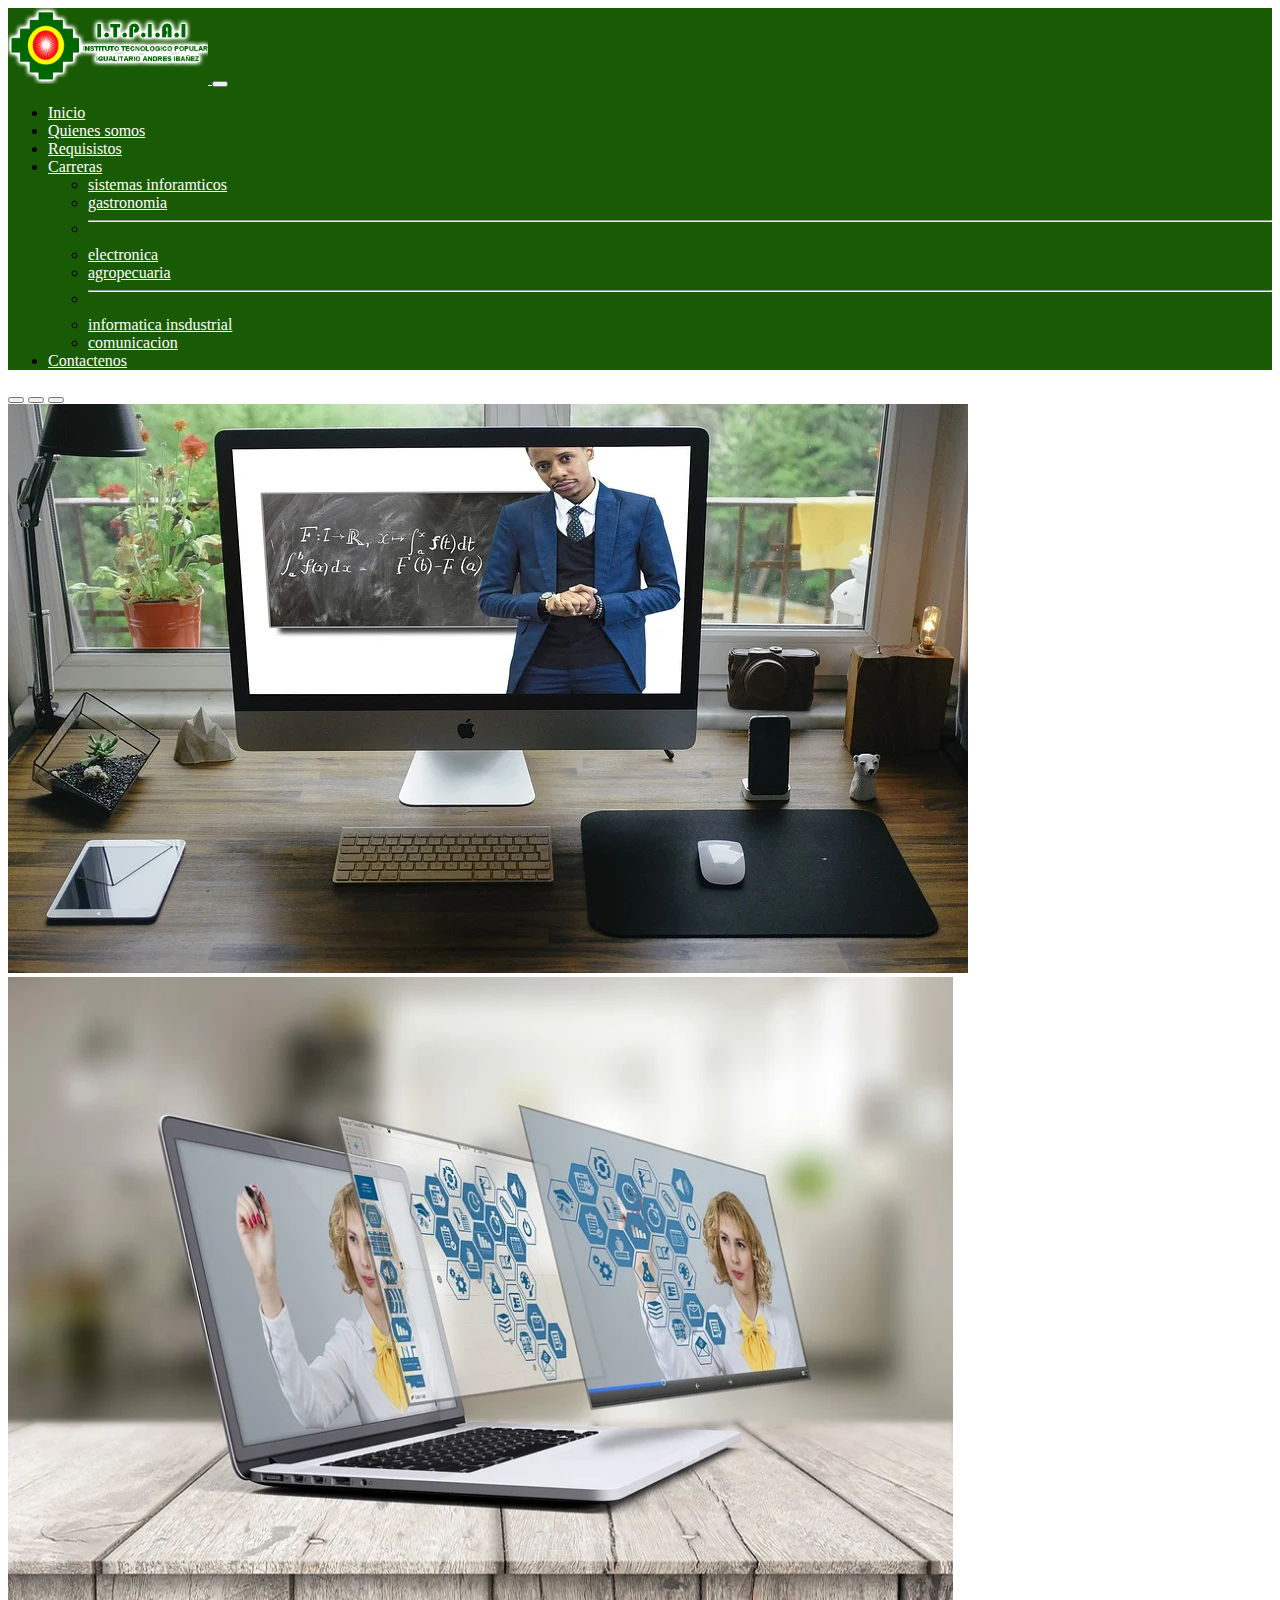
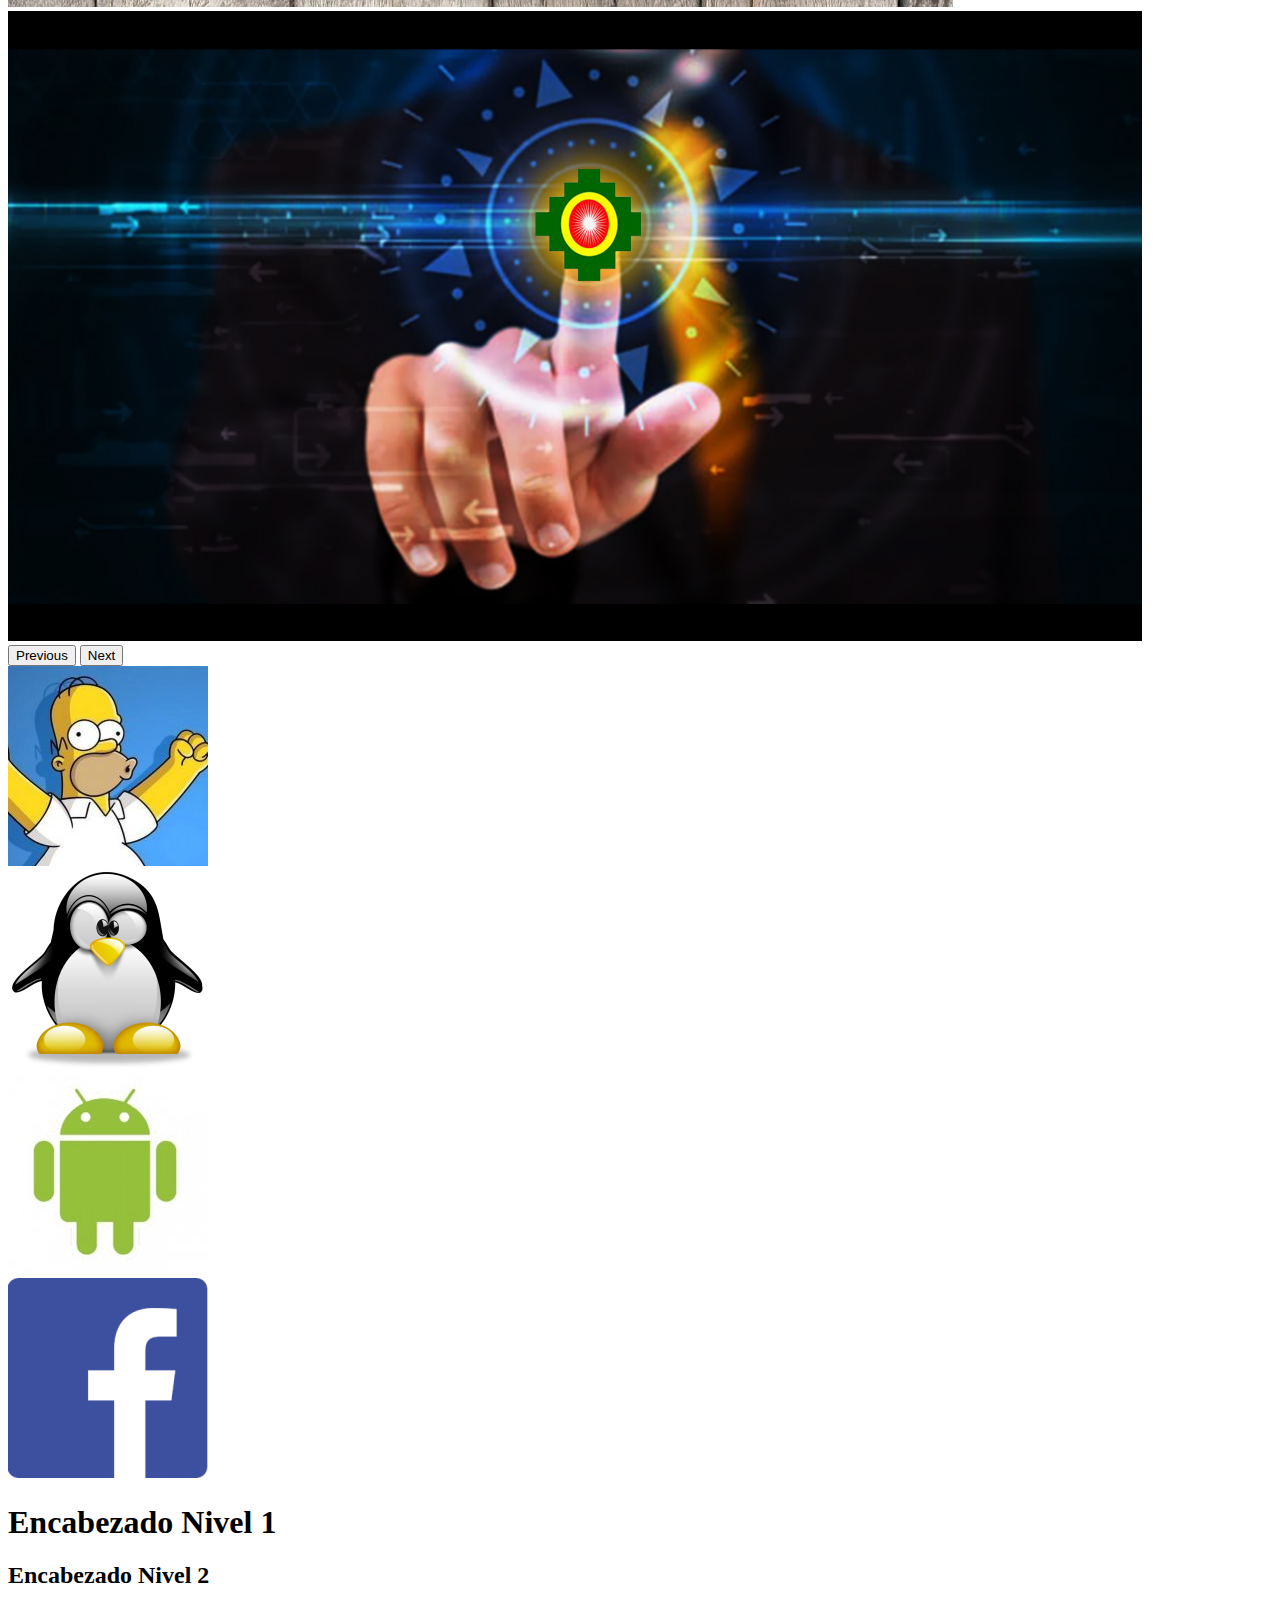
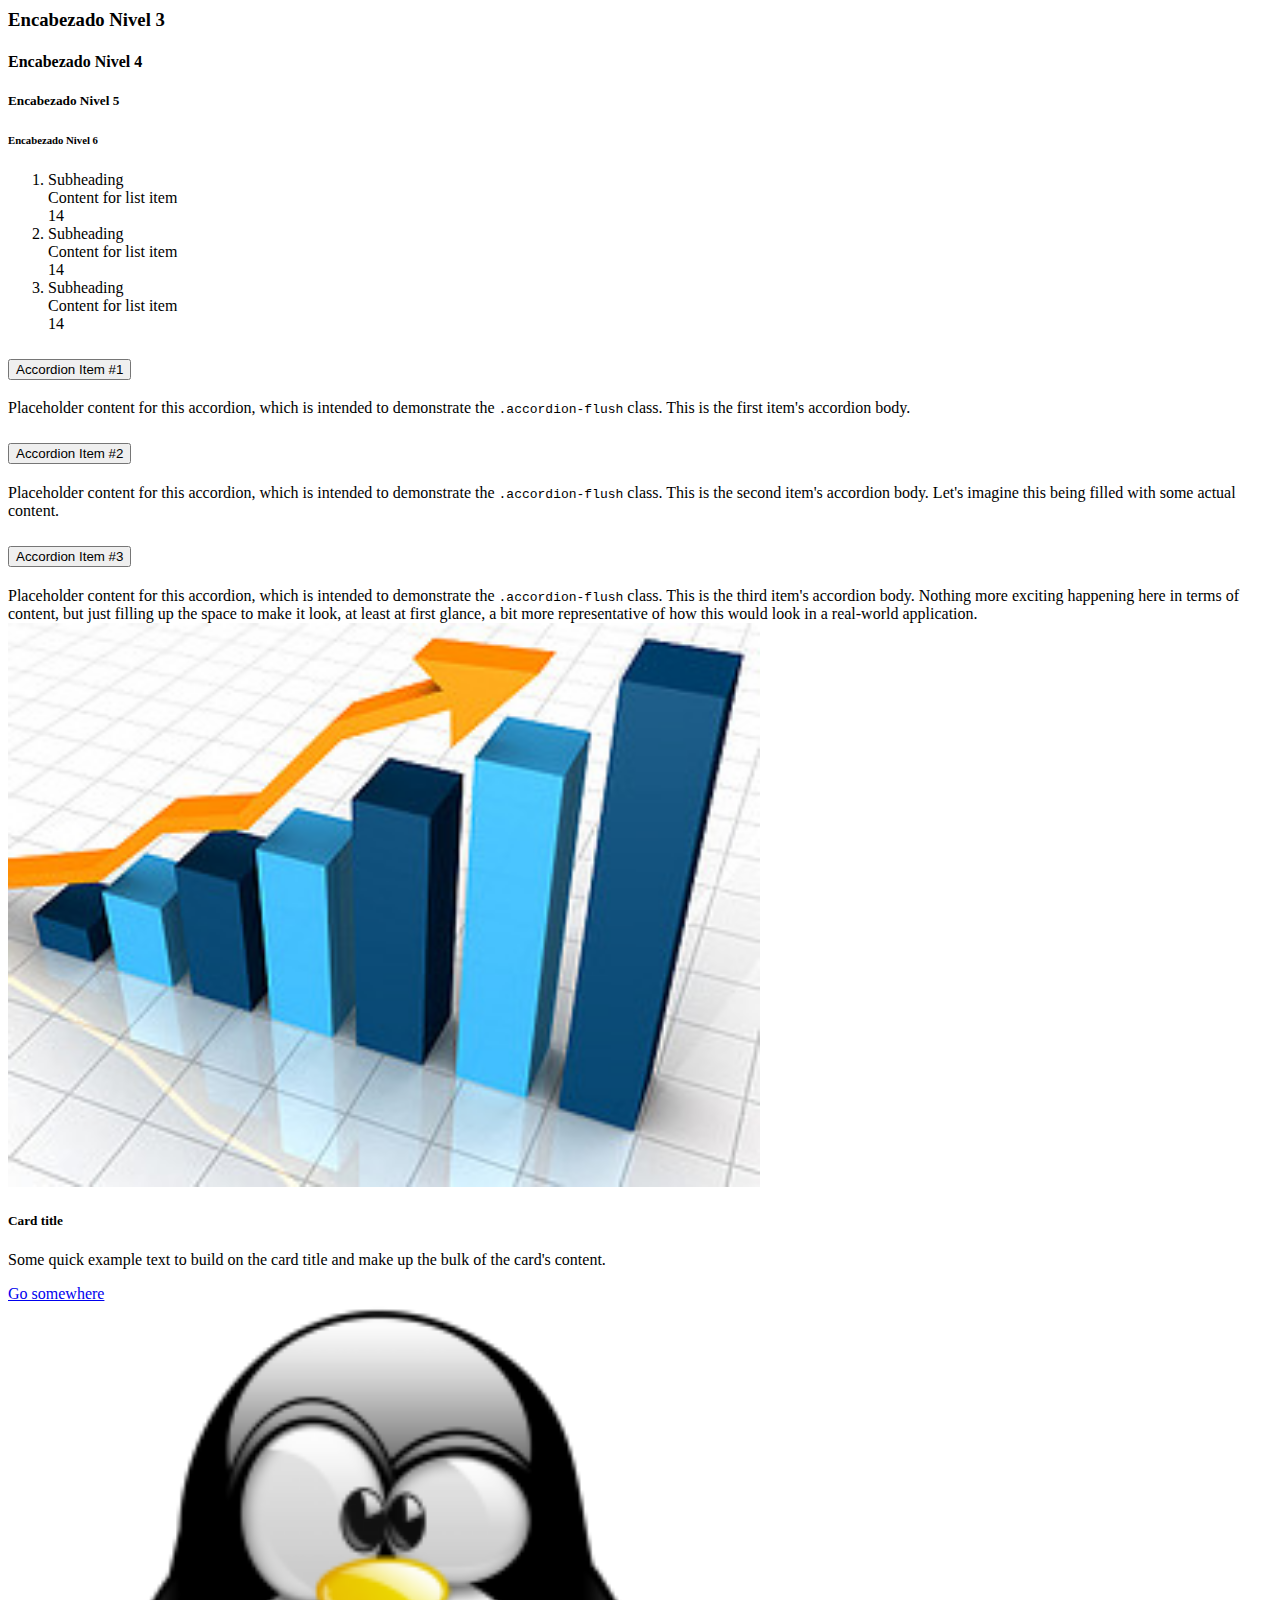
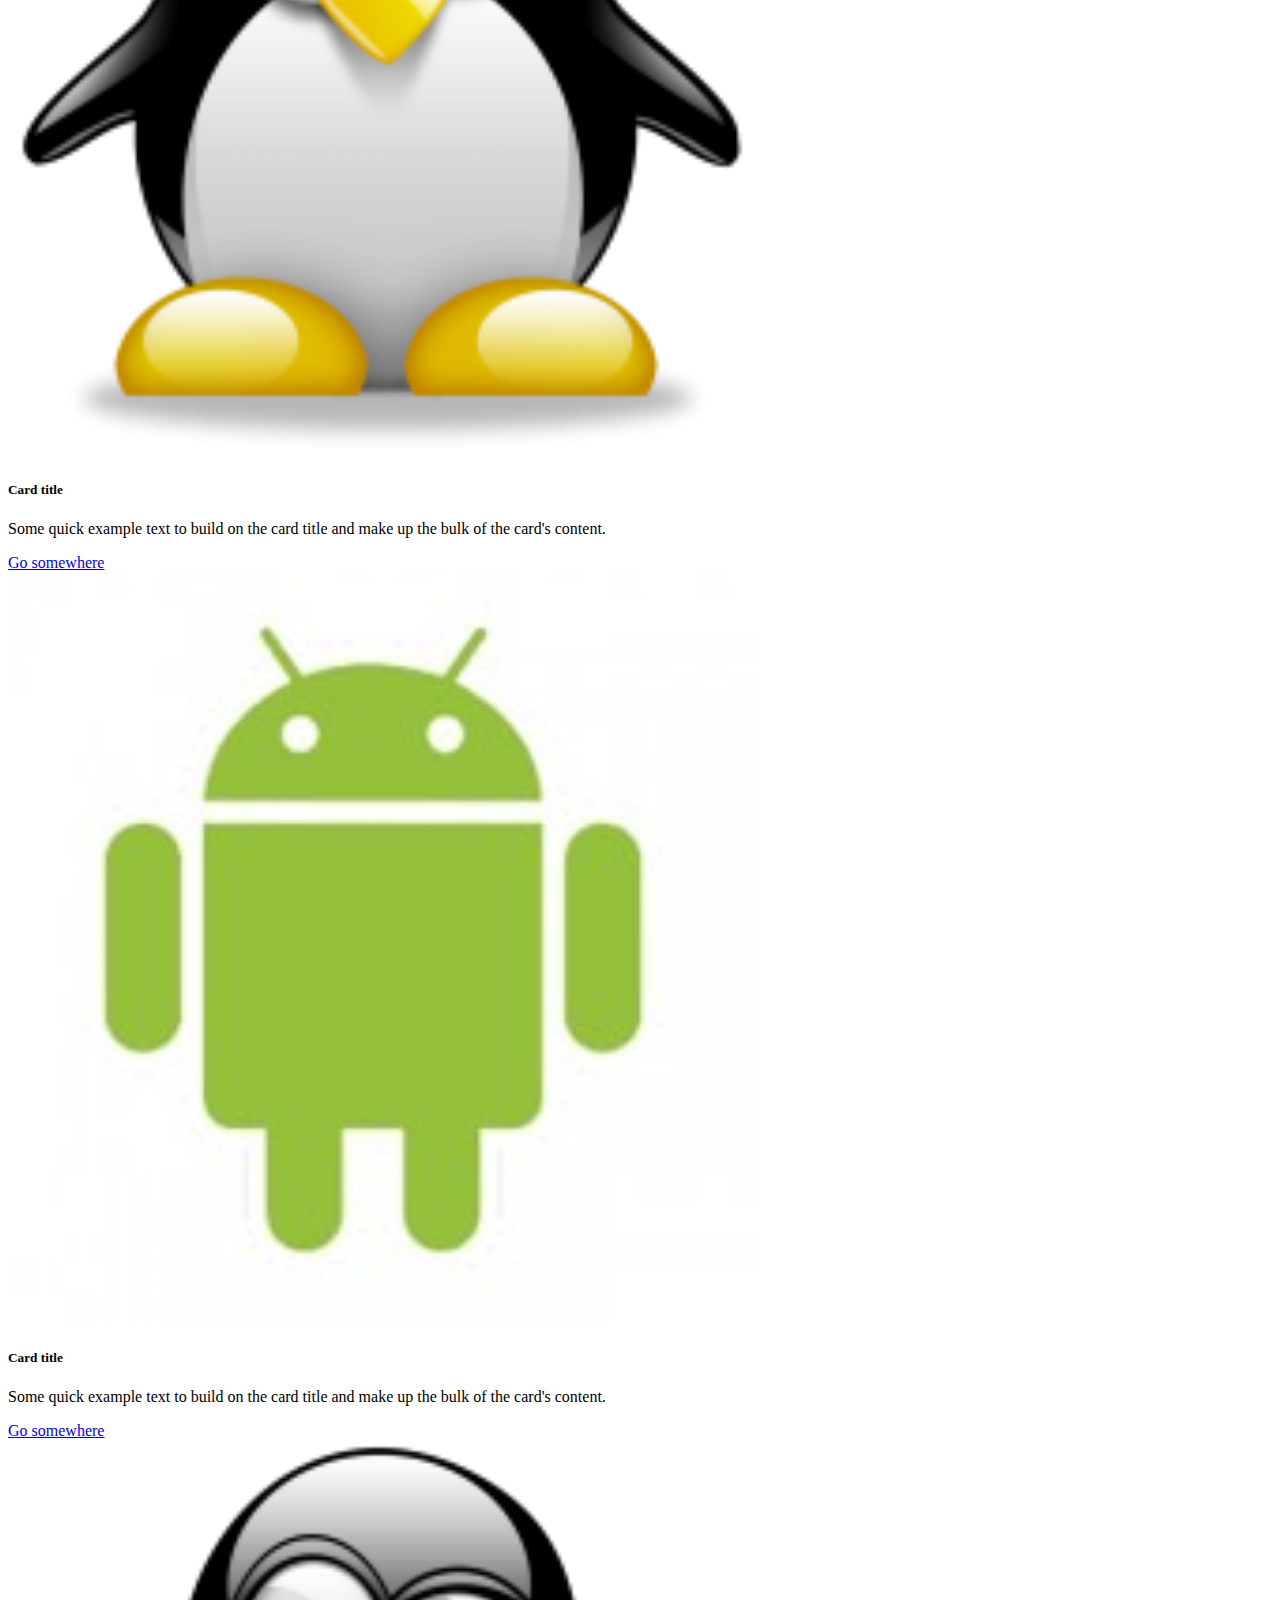
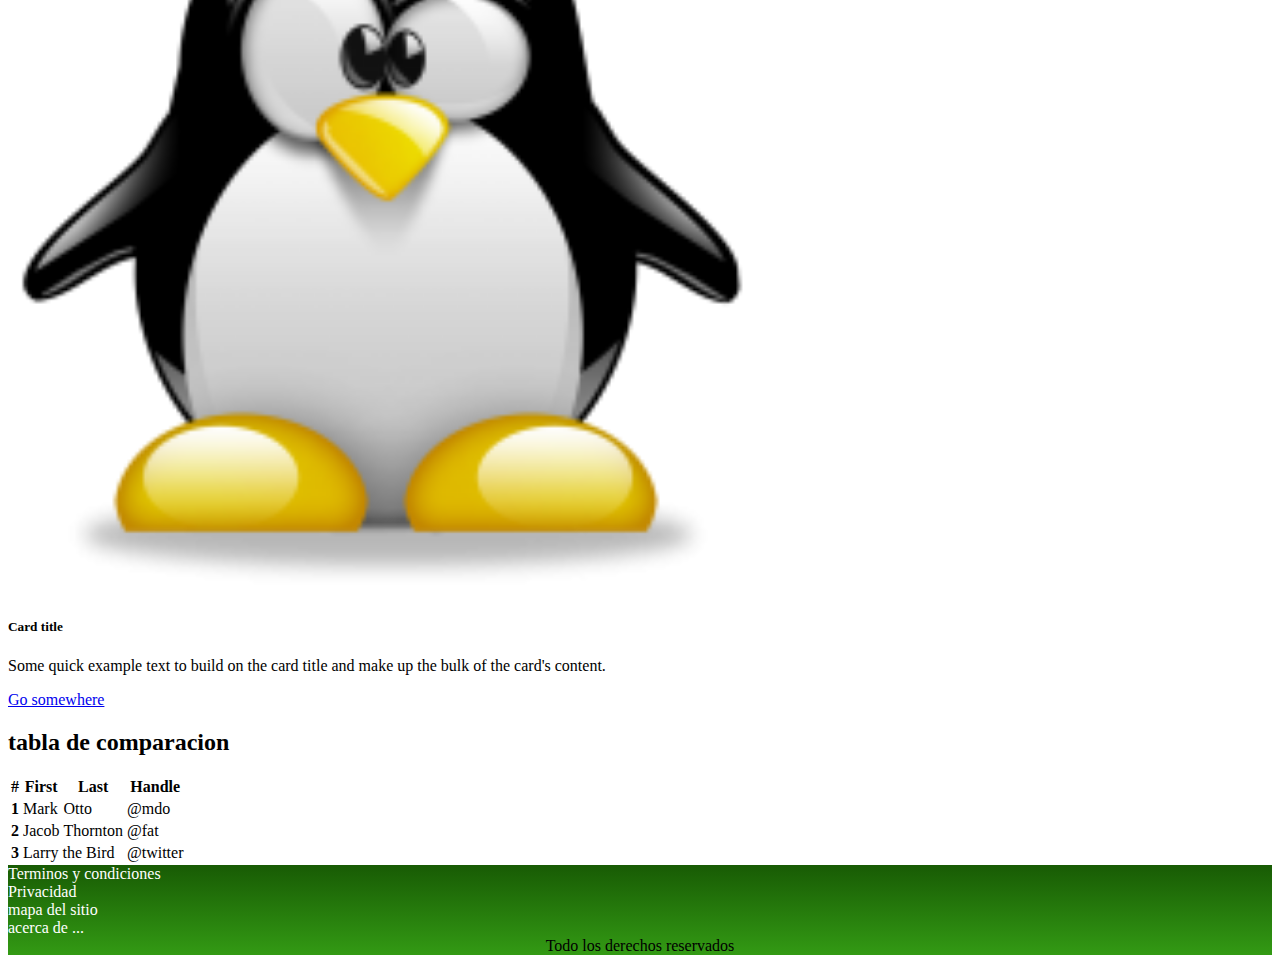
<file: web con bootstrap/index.html>
<!doctype html>
<html lang="es">
  <head>
    <meta charset="utf-8">
    <meta name="viewport" content="width=device-width, initial-scale=1">
    <title>Pagina web institucio</title>
    <link href="https://cdn.jsdelivr.net/npm/bootstrap@5.2.3/dist/css/bootstrap.min.css" rel="stylesheet" integrity="sha384-rbsA2VBKQhggwzxH7pPCaAqO46MgnOM80zW1RWuH61DGLwZJEdK2Kadq2F9CUG65" crossorigin="anonymous">
    <link rel="stylesheet" href="css/estilo.css">
  </head>
  <body>
    <!--inicia el menu-->
    <nav id="menu" class="navbar navbar-expand-lg bg-light">
        <div class="container-fluid">
          <a class="navbar-brand" href="#">
            <img src="img/logo_2.png" alt="tecnologico">
          </a>
          <button class="navbar-toggler" type="button" data-bs-toggle="collapse" data-bs-target="#navbarSupportedContent" aria-controls="navbarSupportedContent" aria-expanded="false" aria-label="Toggle navigation">
            <span class="navbar-toggler-icon"></span>
          </button>
          <div class="collapse navbar-collapse" id="navbarSupportedContent">
            <ul class="navbar-nav me-auto mb-2 mb-lg-0">
                <li class="nav-item"><a class="nav-link active" href="index.html">Inicio</a> </li>
                <li class="nav-item"><a class="nav-link" href="quienessomos.html">Quienes somos</a> </li>
                <li class="nav-item"><a class="nav-link" href="requisitos.html">Requisistos</a> </li>



              <li class="nav-item dropdown">
                <a class="nav-link dropdown-toggle" href="#" role="button" data-bs-toggle="dropdown" aria-expanded="false">
                  Carreras
                </a>
                <ul class="dropdown-menu">
                  <li><a class="dropdown-item" href="#">sistemas inforamticos</a></li>
                  <li><a class="dropdown-item" href="#">gastronomia</a></li>
                  <li><hr class="dropdown-divider"></li>
                  <li><a class="dropdown-item" href="#">electronica</a></li>
                  <li><a class="dropdown-item" href="#">agropecuaria</a></li>
                  <li><hr class="dropdown-divider"></li>

                  <li><a class="dropdown-item" href="#">informatica insdustrial</a></li>
                  <li><a class="dropdown-item" href="#">comunicacion</a></li>
                </ul>
              </li>
              <li class="nav-item"><a class="nav-link" href="#">Contactenos</a> </li>


            </ul>
            
          </div>
        </div>
      </nav>

    <!--termina el menu-->


    <!--Inicio de Carrusel-->
<div id="portada">
    <div id="carouselExampleIndicators" class="carousel slide" data-bs-ride="true">
        <div class="carousel-indicators">
          <button type="button" data-bs-target="#carouselExampleIndicators" data-bs-slide-to="0"
           class="active" aria-current="true" aria-label="Slide 1"></button>
          <button type="button" data-bs-target="#carouselExampleIndicators" data-bs-slide-to="1"
           aria-label="Slide 2"></button>
          <button type="button" data-bs-target="#carouselExampleIndicators" data-bs-slide-to="2"
           aria-label="Slide 3"></button>
        </div>
        <div class="carousel-inner">
          <div class="carousel-item active">
            <img src="img/portada1.webp" class="d-block w-100" alt="imagen">
          </div>
          <div class="carousel-item">
            <img src="img/portada2.webp" class="d-block w-100" alt="imagen">
          </div>
          <div class="carousel-item">
            <img src="img/portada3.jpg" class="d-block w-100" alt="imagen">
          </div>
        </div>
        <button class="carousel-control-prev" type="button" data-bs-target="#carouselExampleIndicators" data-bs-slide="prev">
          <span class="carousel-control-prev-icon" aria-hidden="true"></span>
          <span class="visually-hidden">Previous</span>
        </button>
        <button class="carousel-control-next" type="button" data-bs-target="#carouselExampleIndicators" data-bs-slide="next">
          <span class="carousel-control-next-icon" aria-hidden="true"></span>
          <span class="visually-hidden">Next</span>
        </button>
      </div>
</div>

    <!--Final de Carrusel-->



    <div class="container-fluid pt-4 pb-4">
        <div class="row text-center">
            <div class="col-sm-3">
                <img src="img/homero.jpg" alt="homero" class="img-thumbnail">
            </div>
            <div class="col-sm-3">
                <img src="img/linux.png" alt="Linux" class="img-thumbnail">
            </div>
            <div class="col-sm-3">
                <img src="img/android.jpg" alt="Android" class="img-thumbnail">
            </div>
            <div class="col-sm-3">
                <img src="img/facebook.png" alt="Facebook" class="img-thumbnail">
            </div>
        </div>
    </div>



    <div class="container">
      <div class="row">
        <div class="col-sm-12">
          <h1>Encabezado Nivel 1</h1>
          <h2>Encabezado Nivel 2</h2>
          <h3>Encabezado Nivel 3</h3>
          <h4>Encabezado Nivel 4</h4>
          <h5>Encabezado Nivel 5</h5>
          <h6>Encabezado Nivel 6</h6>
        </div>
      </div>
      <div class="row">
        <div class="col-sm-6">
          <ol class="list-group list-group-numbered">
            <li class="list-group-item d-flex justify-content-between align-items-start">
              <div class="ms-2 me-auto">
                <div class="fw-bold">Subheading</div>
                Content for list item
              </div>
              <span class="badge bg-primary rounded-pill">14</span>
            </li>
            <li class="list-group-item d-flex justify-content-between align-items-start">
              <div class="ms-2 me-auto">
                <div class="fw-bold">Subheading</div>
                Content for list item
              </div>
              <span class="badge bg-primary rounded-pill">14</span>
            </li>
            <li class="list-group-item d-flex justify-content-between align-items-start">
              <div class="ms-2 me-auto">
                <div class="fw-bold">Subheading</div>
                Content for list item
              </div>
              <span class="badge bg-primary rounded-pill">14</span>
            </li>
          </ol>
        </div>
        <div class="col-sm-6">
          <div class="accordion accordion-flush" id="accordionFlushExample">
            <div class="accordion-item">
              <h2 class="accordion-header" id="flush-headingOne">
                <button class="accordion-button collapsed" type="button" data-bs-toggle="collapse" data-bs-target="#flush-collapseOne" aria-expanded="false" aria-controls="flush-collapseOne">
                  Accordion Item #1
                </button>
              </h2>
              <div id="flush-collapseOne" class="accordion-collapse collapse" aria-labelledby="flush-headingOne" data-bs-parent="#accordionFlushExample">
                <div class="accordion-body">Placeholder content for this accordion, which is intended to demonstrate the <code>.accordion-flush</code> class. This is the first item's accordion body.</div>
              </div>
            </div>
            <div class="accordion-item">
              <h2 class="accordion-header" id="flush-headingTwo">
                <button class="accordion-button collapsed" type="button" data-bs-toggle="collapse" data-bs-target="#flush-collapseTwo" aria-expanded="false" aria-controls="flush-collapseTwo">
                  Accordion Item #2
                </button>
              </h2>
              <div id="flush-collapseTwo" class="accordion-collapse collapse" aria-labelledby="flush-headingTwo" data-bs-parent="#accordionFlushExample">
                <div class="accordion-body">Placeholder content for this accordion, which is intended to demonstrate the <code>.accordion-flush</code> class. This is the second item's accordion body. Let's imagine this being filled with some actual content.</div>
              </div>
            </div>
            <div class="accordion-item">
              <h2 class="accordion-header" id="flush-headingThree">
                <button class="accordion-button collapsed" type="button" data-bs-toggle="collapse" data-bs-target="#flush-collapseThree" aria-expanded="false" aria-controls="flush-collapseThree">
                  Accordion Item #3
                </button>
              </h2>
              <div id="flush-collapseThree" class="accordion-collapse collapse" aria-labelledby="flush-headingThree" data-bs-parent="#accordionFlushExample">
                <div class="accordion-body">Placeholder content for this accordion, which is intended to demonstrate the <code>.accordion-flush</code> class. This is the third item's accordion body. Nothing more exciting happening here in terms of content, but just filling up the space to make it look, at least at first glance, a bit more representative of how this would look in a real-world application.</div>
              </div>
            </div>
          </div>
          
        </div>
      </div>

      <div class="row">
        <div class="col-sm-3 p-1 m-1">
          <div class="card" style="width: 85%;">
            <img src="img/a_financiero.jpg" width="70%" class="card-img-top" alt="...">
            <div class="card-body">
              <h5 class="card-title">Card title</h5>
              <p class="card-text">Some quick example text to build on the card title and make up the bulk of the card's content.</p>
              <a href="#" class="btn btn-primary">Go somewhere</a>
            </div>
          </div>

        </div>
        <div class="col-sm-3 p-1 m-1">
          <div class="card" style="width: 85%;">
            <img src="img/linux.png" width="70%" class="card-img-top" alt="...">
            <div class="card-body">
              <h5 class="card-title">Card title</h5>
              <p class="card-text">Some quick example text to build on the card title and make up the bulk of the card's content.</p>
              <a href="#" class="btn btn-primary">Go somewhere</a>
            </div>
          </div>
        </div>
        <div class="col-sm-3 p-1 m-1">
          <div class="card" style="width: 85%;" >
            <img src="img/android.jpg" width="70%" class="card-img-top" alt="...">
            <div class="card-body">
              <h5 class="card-title">Card title</h5>
              <p class="card-text">Some quick example text to build on the card title and make up the bulk of the card's content.</p>
              <a href="#" class="btn btn-primary">Go somewhere</a>
            </div>
          </div>
        </div>
        <div class="col-sm-3 p-1 m-1">
          <div class="card" style="width: 85%;">
            <img src="img/linux.png" width="70%" class="card-img-top" alt="...">
            <div class="card-body">
              <h5 class="card-title">Card title</h5>
              <p class="card-text">Some quick example text to build on the card title and make up the bulk of the card's content.</p>
              <a href="#" class="btn btn-primary">Go somewhere</a>
            </div>
          </div>
        </div>
      </div>

      <div class="row mt-3">
        
      </div>
        <div class="col-sm-12">
          <h2 class="text-center">tabla de comparacion</h2>
          <table class="table  table-striped table-hover">
            <thead>
              <tr>
                <th scope="col">#</th>
                <th scope="col">First</th>
                <th scope="col">Last</th>
                <th scope="col">Handle</th>
              </tr>
            </thead>
            <tbody>
              <tr>
                <th scope="row">1</th>
                <td>Mark</td>
                <td>Otto</td>
                <td>@mdo</td>
              </tr>
              <tr>
                <th scope="row">2</th>
                <td>Jacob</td>
                <td>Thornton</td>
                <td>@fat</td>
              </tr>
              <tr>
                <th scope="row">3</th>
                <td colspan="2">Larry the Bird</td>
                <td>@twitter</td>
              </tr>
            </tbody>
          </table>

        </div>
      
    </div>


    <footer id="pie">
        <div class="container pt-4 pb-4">
            <div class="row">
                <div class="col-lg-3 col-md-6 col-sm-12">Terminos y condiciones</div>
                <div class="col-lg-3 col-md-6 col-sm-12">Privacidad</div>
                <div class="col-lg-3 col-md-6 col-sm-12">mapa del sitio</div>
                <div class="col-lg-3 col-md-6 col-sm-12">acerca de ...</div>
          
            </div>
            <div class="row">
                <div id="derecho" class="col-sm-12">Todo los derechos reservados</div>
            </div>
        </div>
    </footer>

    







    <script src="https://cdn.jsdelivr.net/npm/bootstrap@5.2.3/dist/js/bootstrap.bundle.min.js" integrity="sha384-kenU1KFdBIe4zVF0s0G1M5b4hcpxyD9F7jL+jjXkk+Q2h455rYXK/7HAuoJl+0I4" crossorigin="anonymous"></script>
  </body>
</html>
</file>
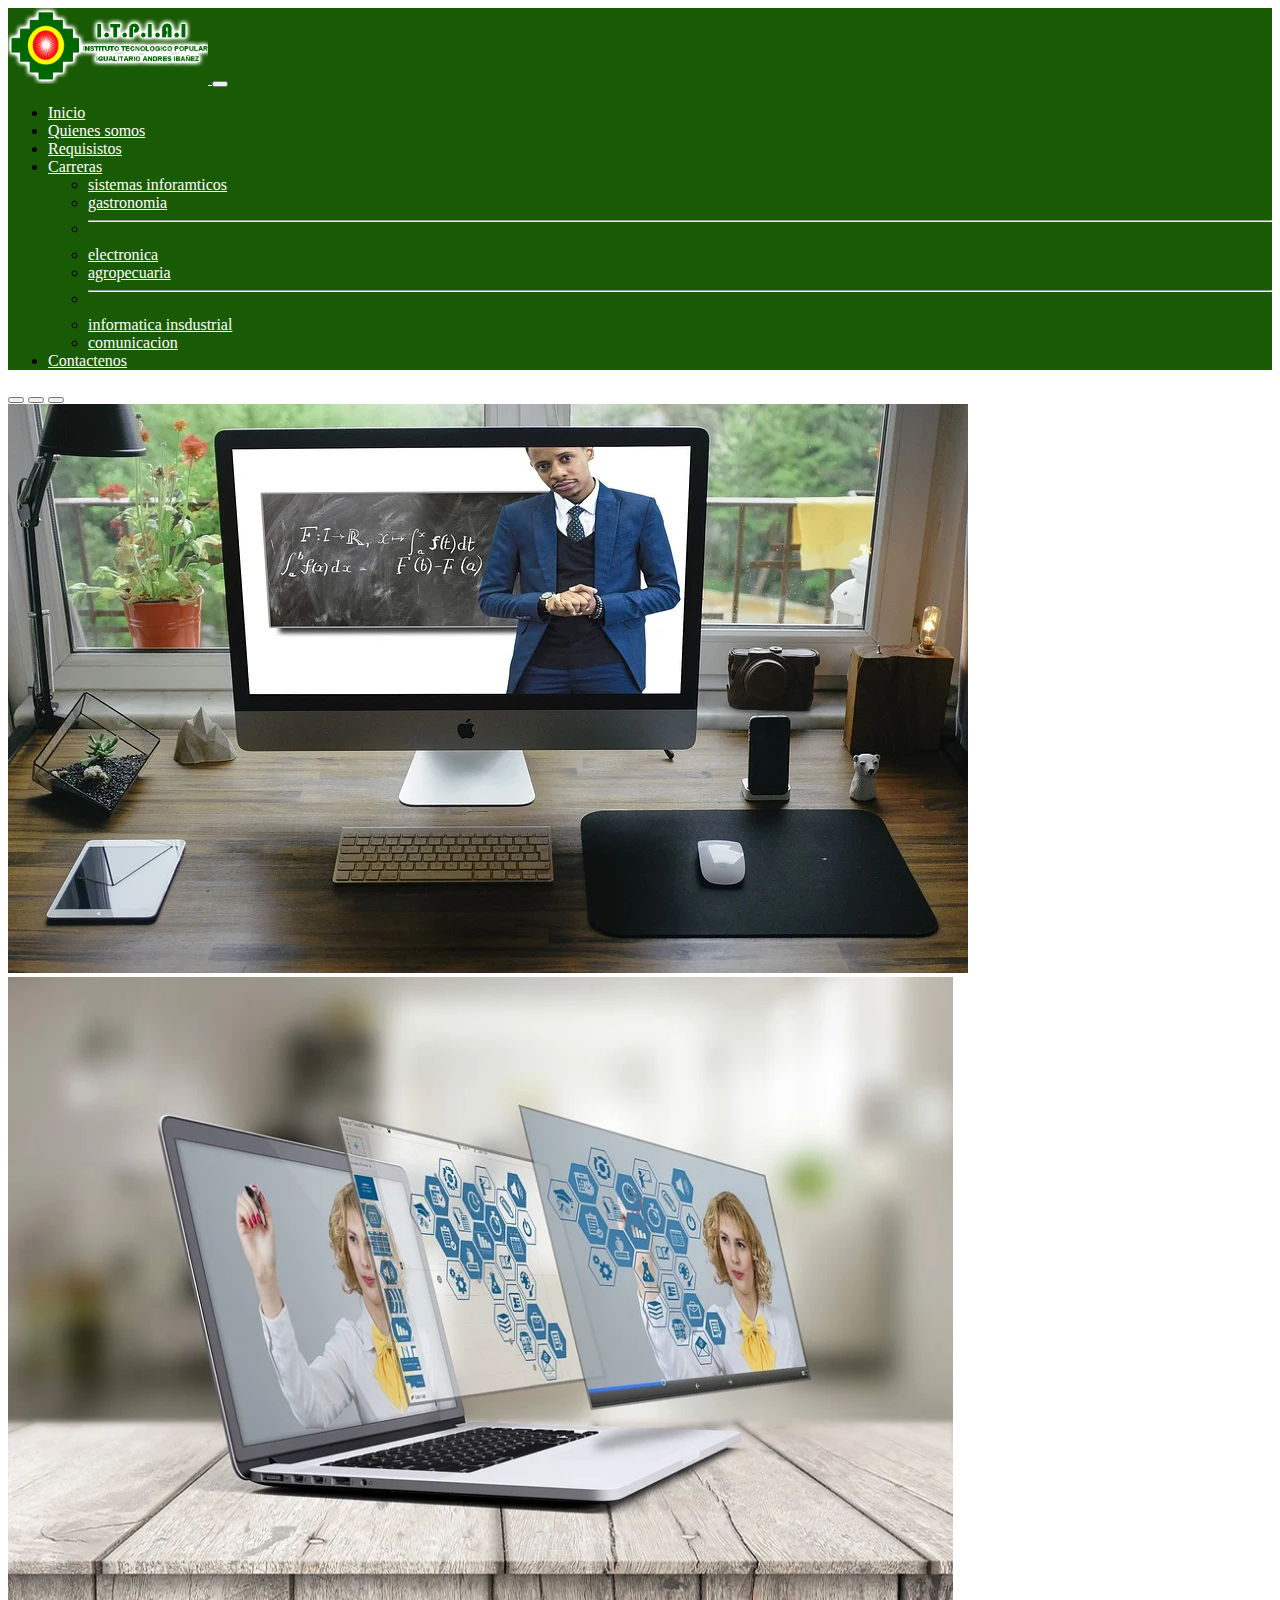
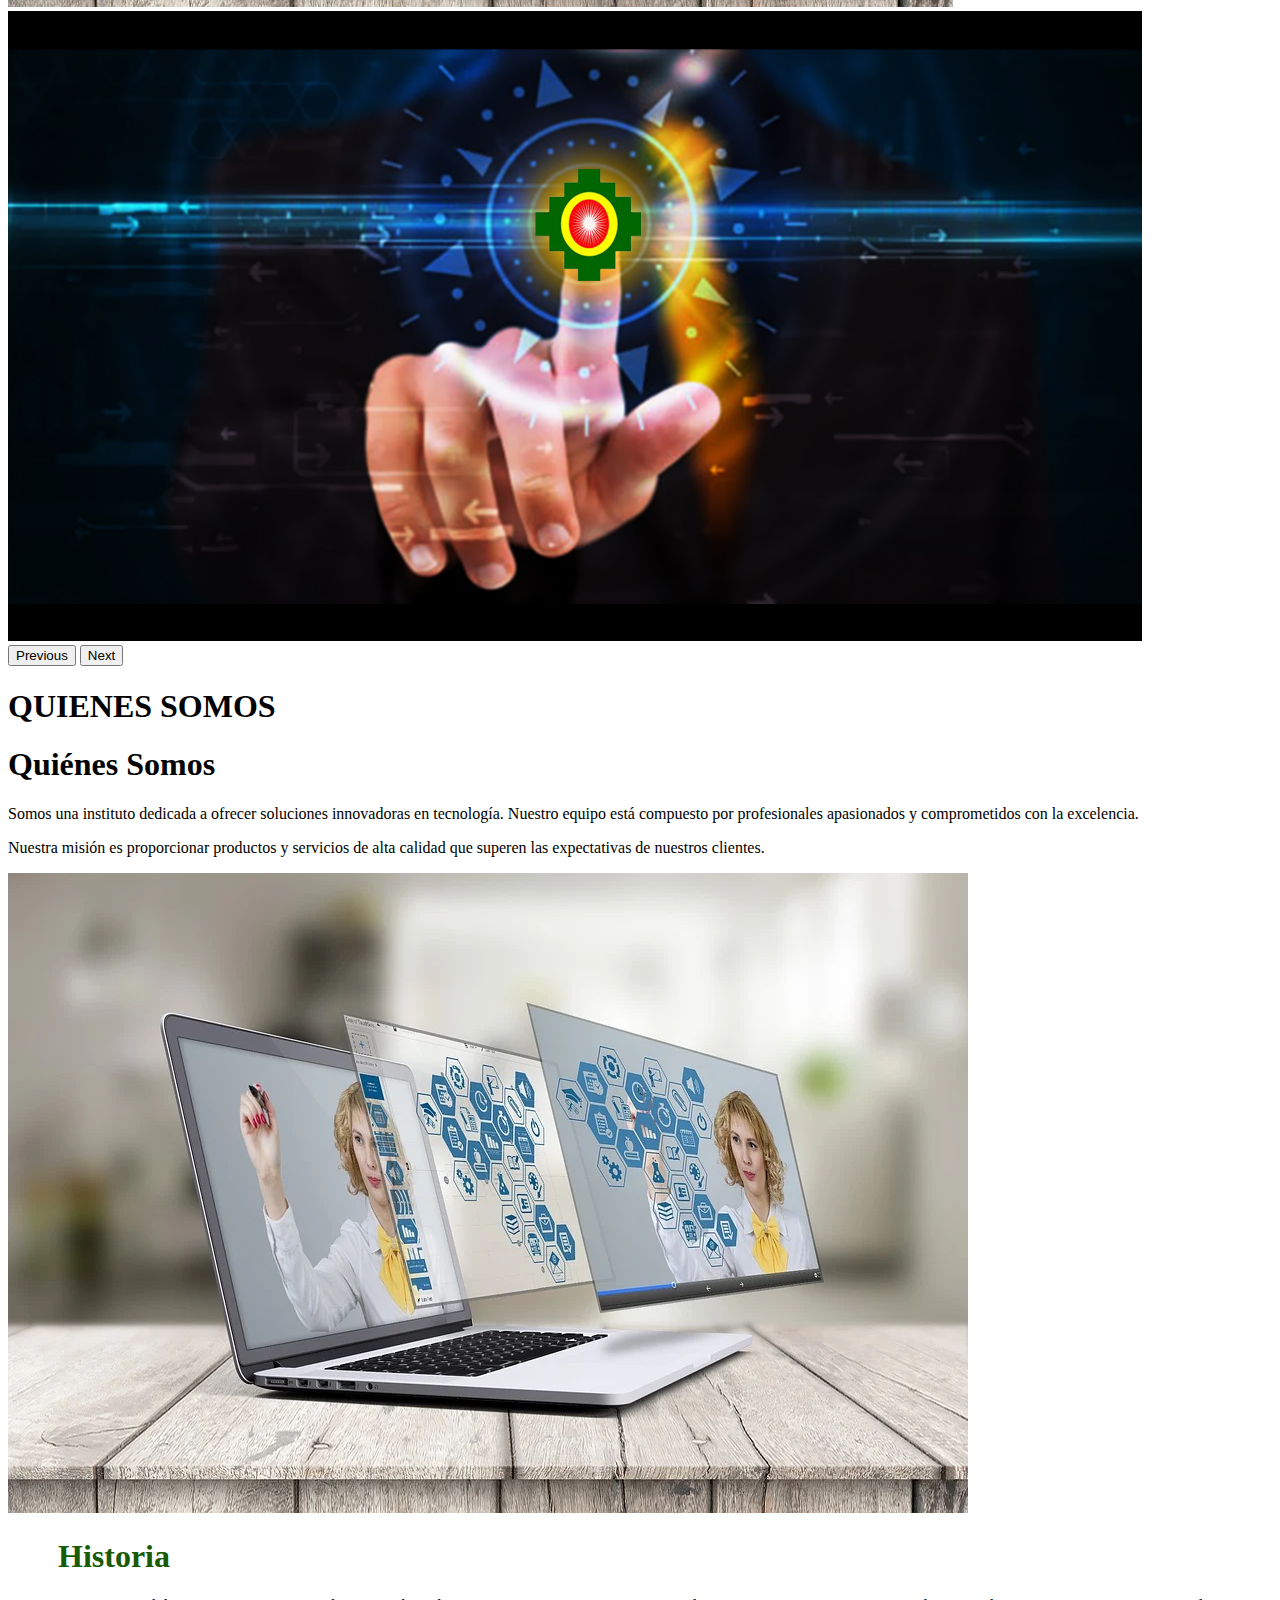
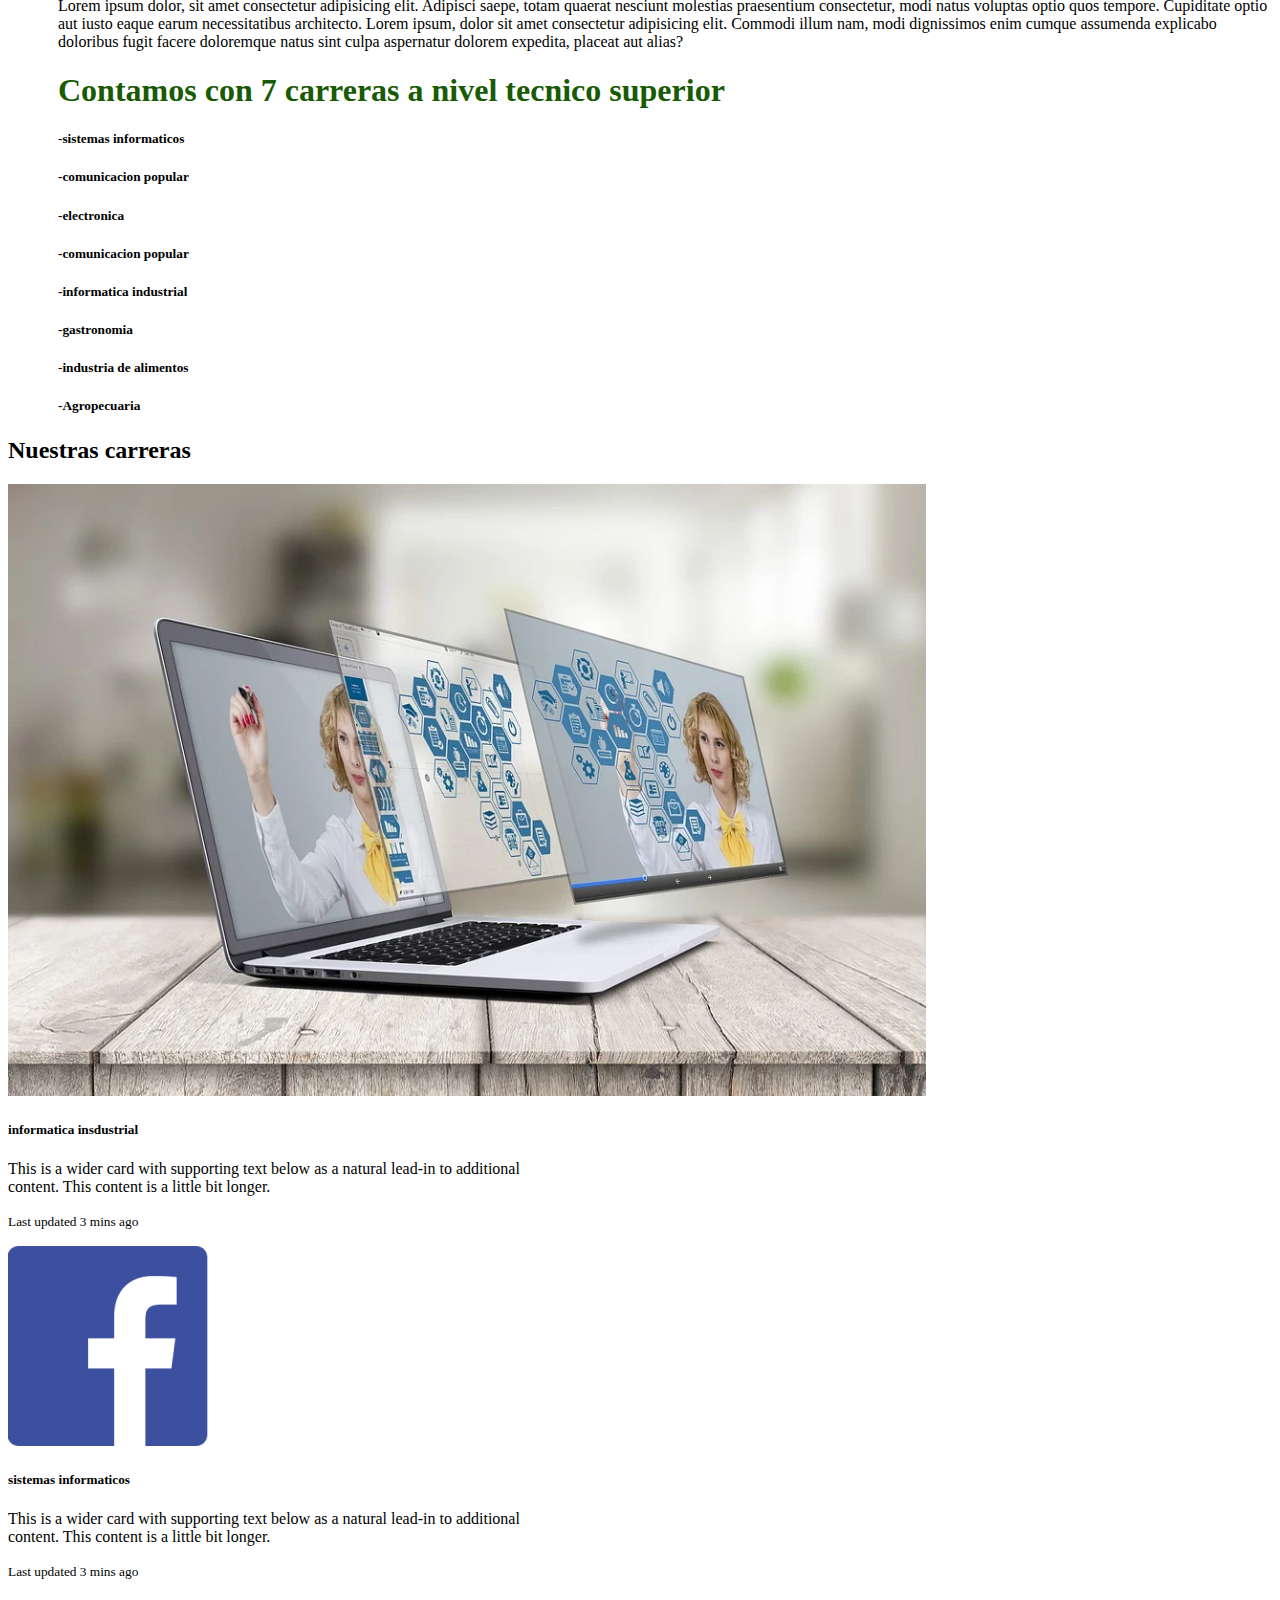
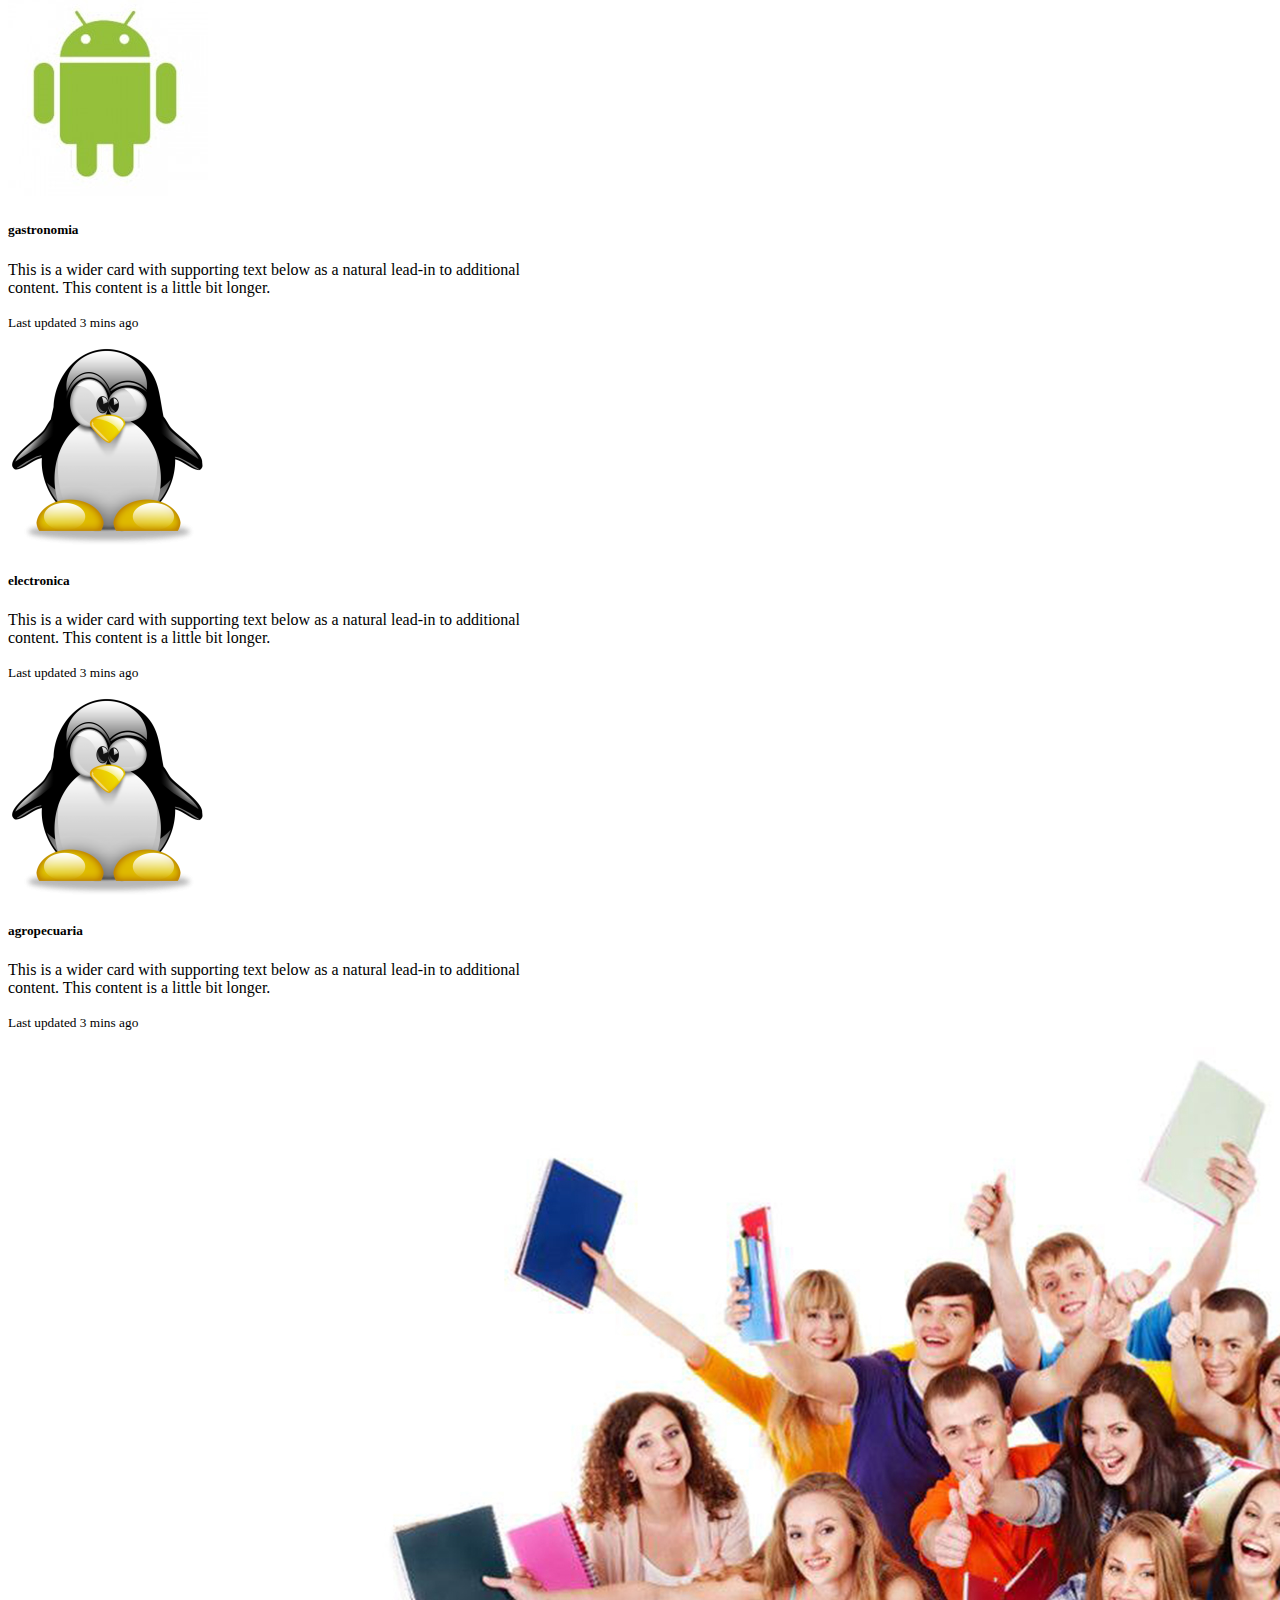
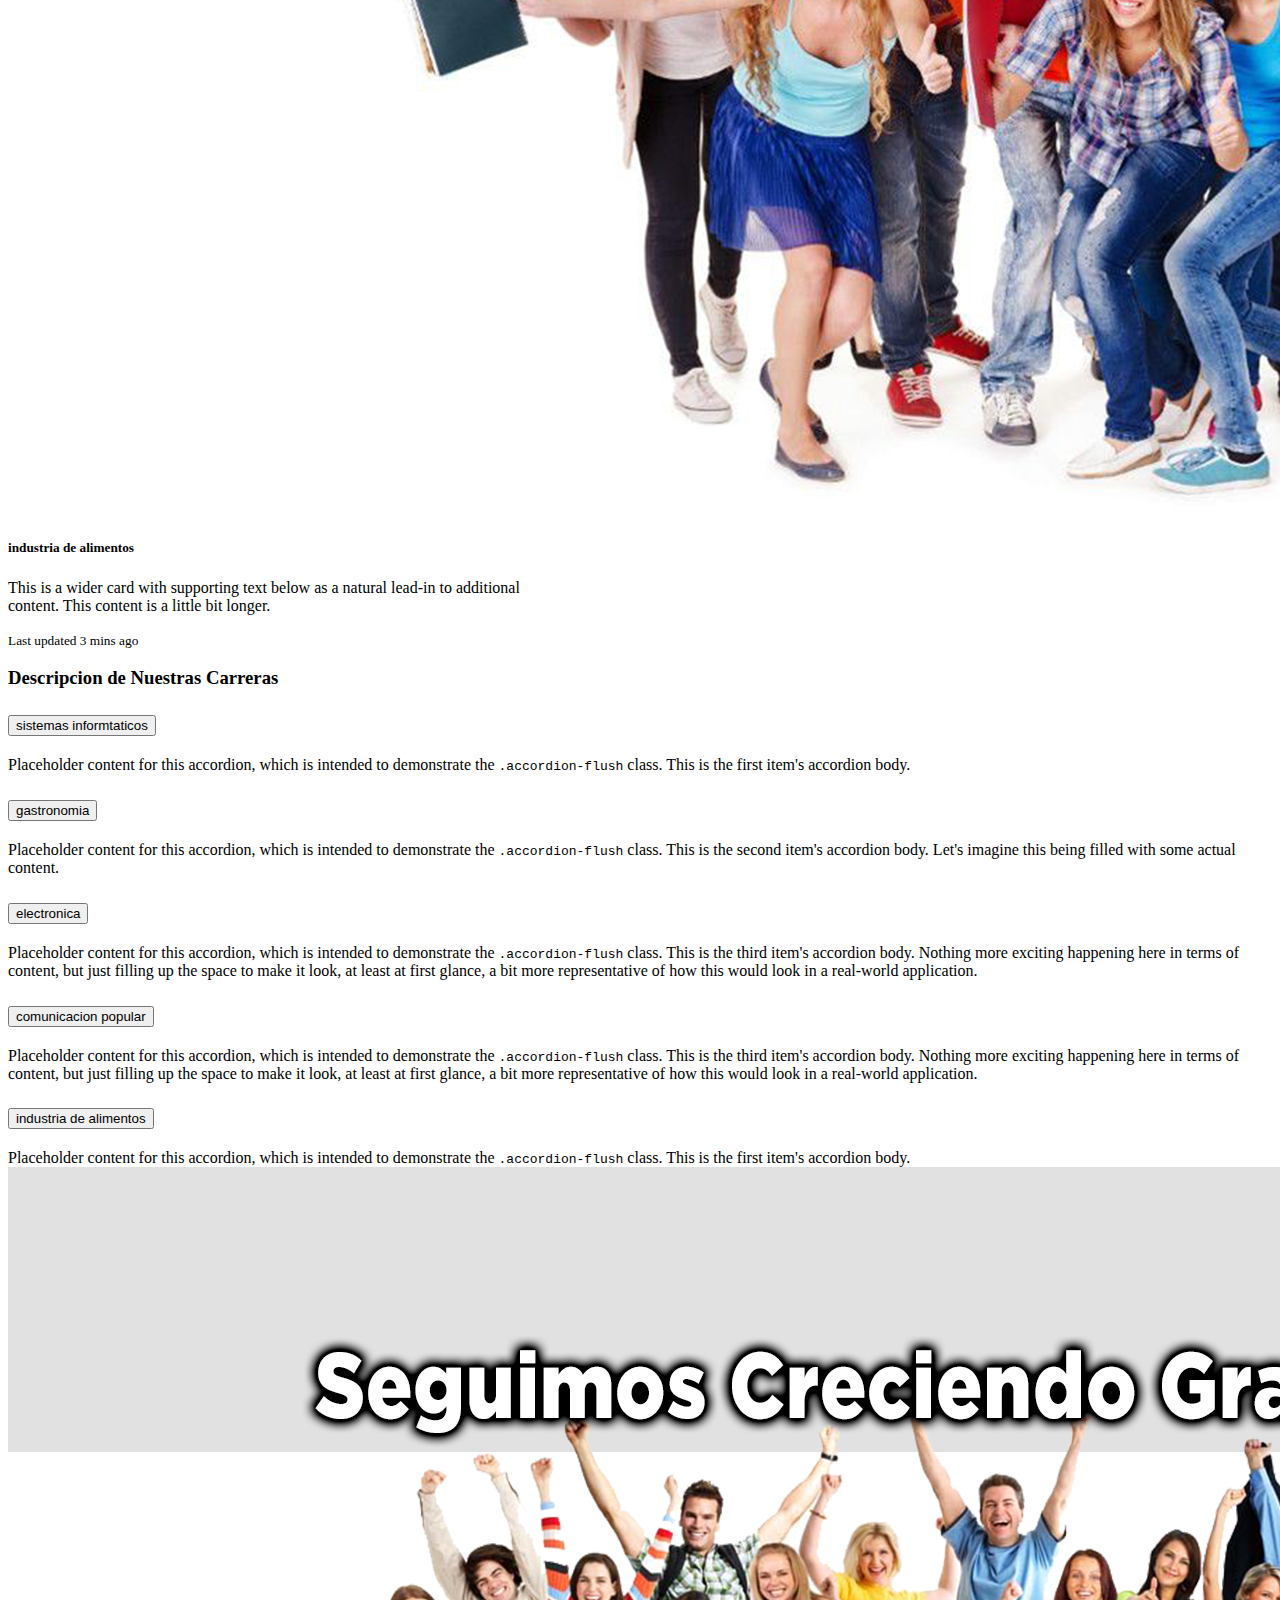
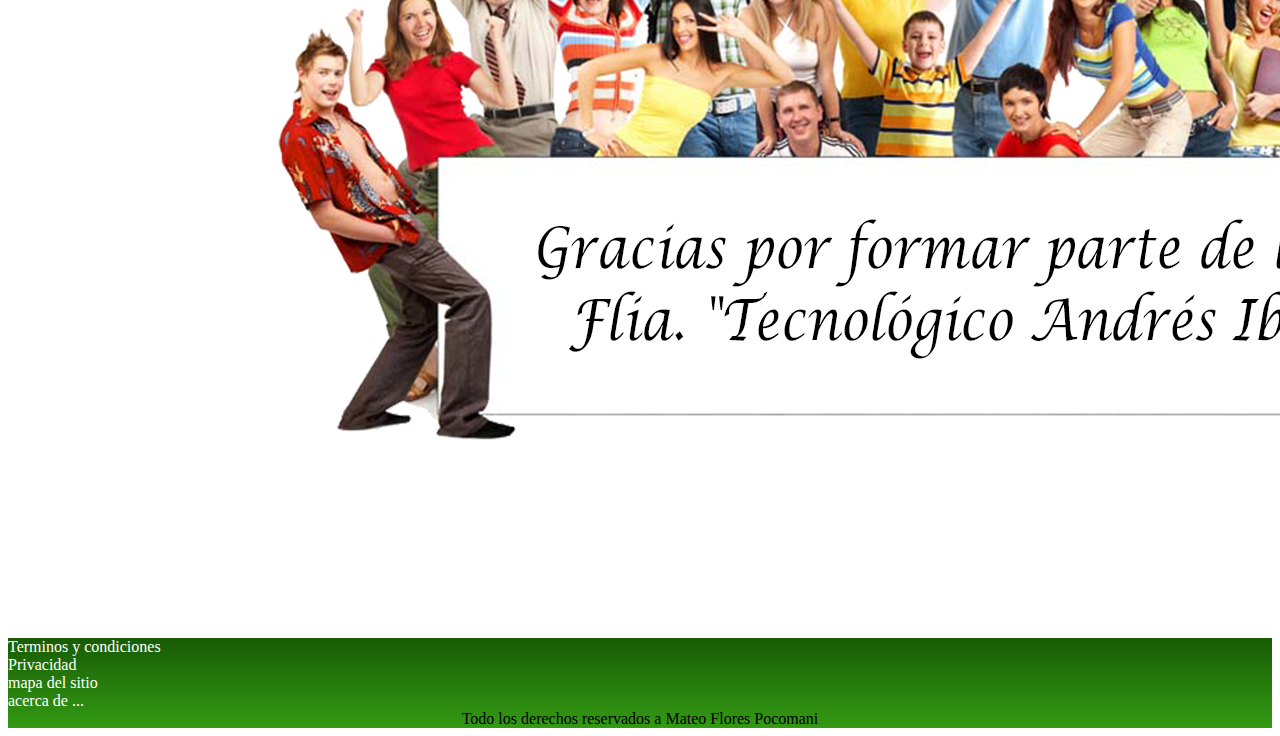
<file: web con bootstrap/quienessomos.html>
<!doctype html>
<html lang="es">
  <head>
    <meta charset="utf-8">
    <meta name="viewport" content="width=device-width, initial-scale=1">
    <title>Pagina web institucio</title>
    <link href="https://cdn.jsdelivr.net/npm/bootstrap@5.2.3/dist/css/bootstrap.min.css" rel="stylesheet" integrity="sha384-rbsA2VBKQhggwzxH7pPCaAqO46MgnOM80zW1RWuH61DGLwZJEdK2Kadq2F9CUG65" crossorigin="anonymous">
    <link rel="stylesheet" href="css/estilo.css">
  </head>
  <body>
    <!--inicia el menu-->
    <nav id="menu" class="navbar navbar-expand-lg bg-light">
        <div class="container-fluid">
          <a class="navbar-brand" href="#">
            <img src="img/logo_2.png" alt="tecnologico">
          </a>
          <button class="navbar-toggler" type="button" data-bs-toggle="collapse" data-bs-target="#navbarSupportedContent" aria-controls="navbarSupportedContent" aria-expanded="false" aria-label="Toggle navigation">
            <span class="navbar-toggler-icon"></span>
          </button>
          <div class="collapse navbar-collapse" id="navbarSupportedContent">
            <ul class="navbar-nav me-auto mb-2 mb-lg-0">
                <li class="nav-item"><a class="nav-link active" href="index.html">Inicio</a> </li>
                <li class="nav-item"><a class="nav-link" href="quienessomos.html">Quienes somos</a> </li>
                <li class="nav-item"><a class="nav-link" href="requisitos.html">Requisistos</a> </li>



              <li class="nav-item dropdown">
                <a class="nav-link dropdown-toggle" href="#" role="button" data-bs-toggle="dropdown" aria-expanded="false">
                  Carreras
                </a>
                <ul class="dropdown-menu">
                  <li><a class="dropdown-item" href="#">sistemas inforamticos</a></li>
                  <li><a class="dropdown-item" href="#">gastronomia</a></li>
                  <li><hr class="dropdown-divider"></li>
                  <li><a class="dropdown-item" href="#">electronica</a></li>
                  <li><a class="dropdown-item" href="#">agropecuaria</a></li>
                  <li><hr class="dropdown-divider"></li>

                  <li><a class="dropdown-item" href="#">informatica insdustrial</a></li>
                  <li><a class="dropdown-item" href="#">comunicacion</a></li>
                </ul>
              </li>
              <li class="nav-item"><a class="nav-link" href="#">Contactenos</a> </li>


            </ul>
            
          </div>
        </div>
      </nav>

    <!--termina el menu-->


    <!--Inicio de Carrusel-->
<div id="portada">
    <div id="carouselExampleIndicators" class="carousel slide" data-bs-ride="true">
        <div class="carousel-indicators">
          <button type="button" data-bs-target="#carouselExampleIndicators" data-bs-slide-to="0"
           class="active" aria-current="true" aria-label="Slide 1"></button>
          <button type="button" data-bs-target="#carouselExampleIndicators" data-bs-slide-to="1"
           aria-label="Slide 2"></button>
          <button type="button" data-bs-target="#carouselExampleIndicators" data-bs-slide-to="2"
           aria-label="Slide 3"></button>
        </div>
        <div class="carousel-inner">
          <div class="carousel-item active">
            <img src="img/portada1.webp" class="d-block w-100" alt="imagen">
          </div>
          <div class="carousel-item">
            <img src="img/portada2.webp" class="d-block w-100" alt="imagen">
          </div>
          <div class="carousel-item">
            <img src="img/portada3.jpg" class="d-block w-100" alt="imagen">
          </div>
        </div>
        <button class="carousel-control-prev" type="button" data-bs-target="#carouselExampleIndicators" data-bs-slide="prev">
          <span class="carousel-control-prev-icon" aria-hidden="true"></span>
          <span class="visually-hidden">Previous</span>
        </button>
        <button class="carousel-control-next" type="button" data-bs-target="#carouselExampleIndicators" data-bs-slide="next">
          <span class="carousel-control-next-icon" aria-hidden="true"></span>
          <span class="visually-hidden">Next</span>
        </button>
      </div>
</div>

    <!--Final de Carrusel-->



    <div class="container-fluid pt-4 pb-4">
        <div class="row text-center">
          <h1>QUIENES SOMOS </h1>
            
        </div>
    
    </div>

    <section class="container mt-5">
      <div class="row">
          <div class="col-md-6">
              <h1>Quiénes Somos</h1>
              <p>Somos una instituto dedicada a ofrecer soluciones innovadoras en tecnología. Nuestro equipo está compuesto por profesionales apasionados y comprometidos con la excelencia.</p>
              <p>Nuestra misión es proporcionar productos y servicios de alta calidad que superen las expectativas de nuestros clientes.</p>
          </div>
          <div class="col-md-6">
              <img src="img/portada2.webp" class="img-fluid" alt="Nuestro equipo">
          </div>
      </div>
  </section>

    <div class="row">
      <div class="col-sm-10">
      <h1 class="text">Historia</h1>
      <p class="texto">Lorem ipsum dolor, sit amet consectetur adipisicing elit. Adipisci saepe, totam quaerat 
        nesciunt molestias praesentium consectetur, modi natus voluptas optio quos tempore. 
         Cupiditate optio aut iusto eaque earum necessitatibus architecto. Lorem ipsum, dolor sit amet consectetur adipisicing elit.
          Commodi illum nam, modi dignissimos enim cumque assumenda explicabo doloribus fugit facere doloremque 
         natus sint culpa aspernatur dolorem expedita, placeat aut alias?</p>
      </div> 
    </div>
    <div class="row">
      <h1 class="text">Contamos con 7 carreras a nivel tecnico superior</h1>
      <h5 class="texto">-sistemas informaticos</h5>
      <h5 class="texto">-comunicacion popular</h5>
      <h5 class="texto">-electronica</h5>
      <h5 class="texto">-comunicacion popular</h5>
      <h5 class="texto">-informatica industrial</h5>
      <h5 class="texto">-gastronomia</h5>
      <h5 class="texto">-industria de alimentos</h5>
      <h5 class="texto">-Agropecuaria</h5>
    </div>
    
    <div class="container">
      <h2 class="text-center">Nuestras carreras </h2>
      <div class="row">
        <div class="col-sm-6">
          <div class="card mb-3" style="max-width: 540px;">
            <div class="row g-0">
              <div class="col-md-4">
                <img src="img/portada2.webp" width="170%" height="80%" class="img-fluid rounded-start" alt="...">
              </div>
              <div class="col-md-8">
                <div class="card-body">
                  <h5 class="card-title">informatica insdustrial</h5>
                  <p class="card-text">This is a wider card with supporting text below as a natural lead-in to additional content. This content is a little bit longer.</p>
                  <p class="card-text"><small class="text-body-secondary">Last updated 3 mins ago</small></p>
                </div>
              </div>
            </div>
          </div>
        </div>
        <div class="col-sm-6">
          <div class="card mb-3" style="max-width: 540px;">
            <div class="row g-0">
              <div class="col-md-4">
                <img src="img/facebook.png" class="img-fluid rounded-start" alt="...">
              </div>
              <div class="col-md-8">
                <div class="card-body">
                  <h5 class="card-title">sistemas informaticos</h5>
                  <p class="card-text">This is a wider card with supporting text below as a natural lead-in to additional content. This content is a little bit longer.</p>
                  <p class="card-text"><small class="text-body-secondary">Last updated 3 mins ago</small></p>
                </div>
              </div>
            </div>
          </div>
        </div>
        <div class="col-sm-6">
          <div class="card mb-3" style="max-width: 540px;">
            <div class="row g-0">
              <div class="col-md-4">
                <img src="img/android.jpg" class="img-fluid rounded-start" alt="...">
              </div>
              <div class="col-md-8">
                <div class="card-body">
                  <h5 class="card-title">gastronomia</h5>
                  <p class="card-text">This is a wider card with supporting text below as a natural lead-in to additional content. This content is a little bit longer.</p>
                  <p class="card-text"><small class="text-body-secondary">Last updated 3 mins ago</small></p>
                </div>
              </div>
            </div>
          </div>
        </div>
        <div class="col-sm-6">
          <div class="card mb-3" style="max-width: 540px;">
            <div class="row g-0">
              <div class="col-md-4">
                <img src="img/linux.png" class="img-fluid rounded-start" alt="...">
              </div>
              <div class="col-md-8">
                <div class="card-body">
                  <h5 class="card-title">electronica</h5>
                  <p class="card-text">This is a wider card with supporting text below as a natural lead-in to additional content. This content is a little bit longer.</p>
                  <p class="card-text"><small class="text-body-secondary">Last updated 3 mins ago</small></p>
                </div>
              </div>
            </div>
          </div>
        </div>
        <div class="col-sm-6">
          <div class="card mb-3" style="max-width: 540px;">
            <div class="row g-0">
              <div class="col-md-4">
                <img src="img/linux.png" class="img-fluid rounded-start" alt="...">
              </div>
              <div class="col-md-8">
                <div class="card-body">
                  <h5 class="card-title">agropecuaria</h5>
                  <p class="card-text">This is a wider card with supporting text below as a natural lead-in to additional content. This content is a little bit longer.</p>
                  <p class="card-text"><small class="text-body-secondary">Last updated 3 mins ago</small></p>
                </div>
              </div>
            </div>
          </div>
        </div>
        <div class="col-sm-6">
          <div class="card mb-3" style="max-width: 540px;">
            <div class="row g-0">
              <div class="col-md-4">
                <img src="img/portada33.jpg" class="img-fluid rounded-start" alt="...">
              </div>
              <div class="col-md-8">
                <div class="card-body">
                  <h5 class="card-title">industria de alimentos</h5>
                  <p class="card-text">This is a wider card with supporting text below as a natural lead-in to additional content. This content is a little bit longer.</p>
                  <p class="card-text"><small class="text-body-secondary">Last updated 3 mins ago</small></p>
                </div>
              </div>
            </div>
          </div>
        </div>

        <div class="row">
          <h3>Descripcion de Nuestras Carreras</h3>
  
          <div col-lg-3 col-md-6 col-sm-12 >
          <div class="accordion accordion-flush" id="accordionFlushExample">
            <div class="accordion-item">
              <h2 class="accordion-header" id="flush-headingOne">
                <button class="accordion-button collapsed" type="button" data-bs-toggle="collapse" data-bs-target="#flush-collapseOne" aria-expanded="false" aria-controls="flush-collapseOne">
                  sistemas informtaticos 
                </button>
              </h2>
              <div id="flush-collapseOne" class="accordion-collapse collapse" aria-labelledby="flush-headingOne" data-bs-parent="#accordionFlushExample">
                <div class="accordion-body">Placeholder content for this accordion, which is intended to demonstrate the <code>.accordion-flush</code> class. This is the first item's accordion body.</div>
              </div>
            </div>
            <div class="accordion-item">
              <h2 class="accordion-header" id="flush-headingTwo">
                <button class="accordion-button collapsed" type="button" data-bs-toggle="collapse" data-bs-target="#flush-collapseTwo" aria-expanded="false" aria-controls="flush-collapseTwo">
                  gastronomia 
                </button>
              </h2>
              <div id="flush-collapseTwo" class="accordion-collapse collapse" aria-labelledby="flush-headingTwo" data-bs-parent="#accordionFlushExample">
                <div class="accordion-body">Placeholder content for this accordion, which is intended to demonstrate the <code>.accordion-flush</code> class. This is the second item's accordion body. Let's imagine this being filled with some actual content.</div>
              </div>
            </div>
            <div class="accordion-item">
              <h2 class="accordion-header" id="flush-headingThree">
                <button class="accordion-button collapsed" type="button" data-bs-toggle="collapse" data-bs-target="#flush-collapseThree" aria-expanded="false" aria-controls="flush-collapseThree">
                  electronica 
                </button>
              </h2>
              <div id="flush-collapseThree" class="accordion-collapse collapse" aria-labelledby="flush-headingThree" data-bs-parent="#accordionFlushExample">
                <div class="accordion-body">Placeholder content for this accordion, which is intended to demonstrate the <code>.accordion-flush</code> class. This is the third item's accordion body. Nothing more exciting happening here in terms of content, but just filling up the space to make it look, at least at first glance, a bit more representative of how this would look in a real-world application.</div>
              </div>
            </div>
            <div class="accordion-item">
              <h2 class="accordion-header" id="flush-headingThree">
                <button class="accordion-button collapsed" type="button" data-bs-toggle="collapse" data-bs-target="#flush-collapseThree" aria-expanded="false" aria-controls="flush-collapseThree">
                  comunicacion popular
                </button>
              </h2>
              <div id="flush-collapseThree" class="accordion-collapse collapse" aria-labelledby="flush-headingThree" data-bs-parent="#accordionFlushExample">
                <div class="accordion-body">Placeholder content for this accordion, which is intended to demonstrate the <code>.accordion-flush</code> class. This is the third item's accordion body. Nothing more exciting happening here in terms of content, but just filling up the space to make it look, at least at first glance, a bit more representative of how this would look in a real-world application.</div>
              </div>
            </div>
            <div class="accordion-item">
              <h2 class="accordion-header" id="flush-headingOne">
                <button class="accordion-button collapsed" type="button" data-bs-toggle="collapse" data-bs-target="#flush-collapseOne" aria-expanded="false" aria-controls="flush-collapseOne">
                  industria de alimentos
                </button>
              </h2>
              <div id="flush-collapseOne" class="accordion-collapse collapse" aria-labelledby="flush-headingOne" data-bs-parent="#accordionFlushExample">
                <div class="accordion-body">Placeholder content for this accordion, which is intended to demonstrate the <code>.accordion-flush</code> class. This is the first item's accordion body.</div>
              </div>
            </div>
  
            
  
          </div>
          </div>
        </div>
       
        
      <div class="row"></div>
      <img src="img/portada1.jpg" class="img-fluid" alt="...">
      </div>
      
      </div>




    <footer id="pie">
        <div class="container pt-4 pb-4">
            <div class="row">
                <div class="col-lg-3 col-md-6 col-sm-12">Terminos y condiciones</div>
                <div class="col-lg-3 col-md-6 col-sm-12">Privacidad</div>
                <div class="col-lg-3 col-md-6 col-sm-12">mapa del sitio</div>
                <div class="col-lg-3 col-md-6 col-sm-12">acerca de ...</div>
          
            </div>
            <div class="row">
                <div id="derecho" class="col-sm-12">Todo los derechos reservados a Mateo Flores Pocomani</div>
            </div>
        </div>
    </footer>

    







    <script src="https://cdn.jsdelivr.net/npm/bootstrap@5.2.3/dist/js/bootstrap.bundle.min.js" integrity="sha384-kenU1KFdBIe4zVF0s0G1M5b4hcpxyD9F7jL+jjXkk+Q2h455rYXK/7HAuoJl+0I4" crossorigin="anonymous"></script>
  </body>
</html>
</file>
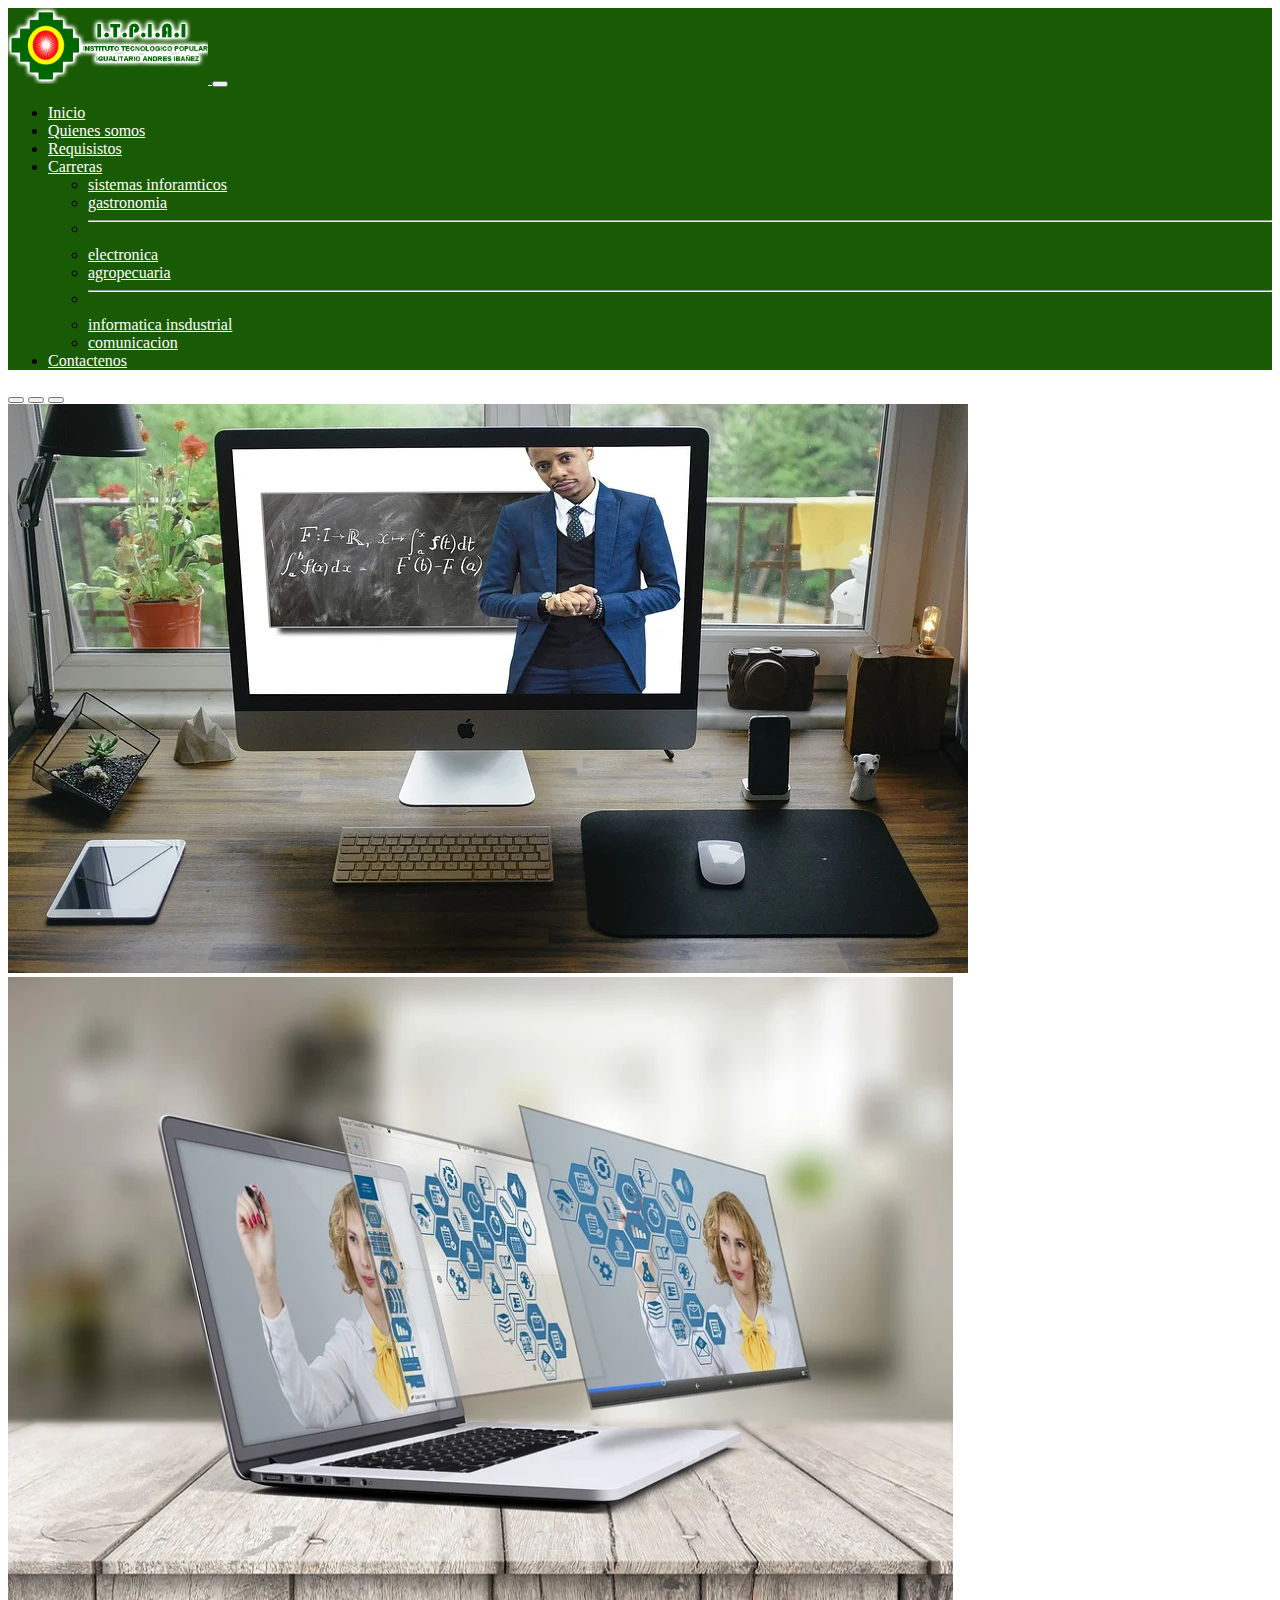
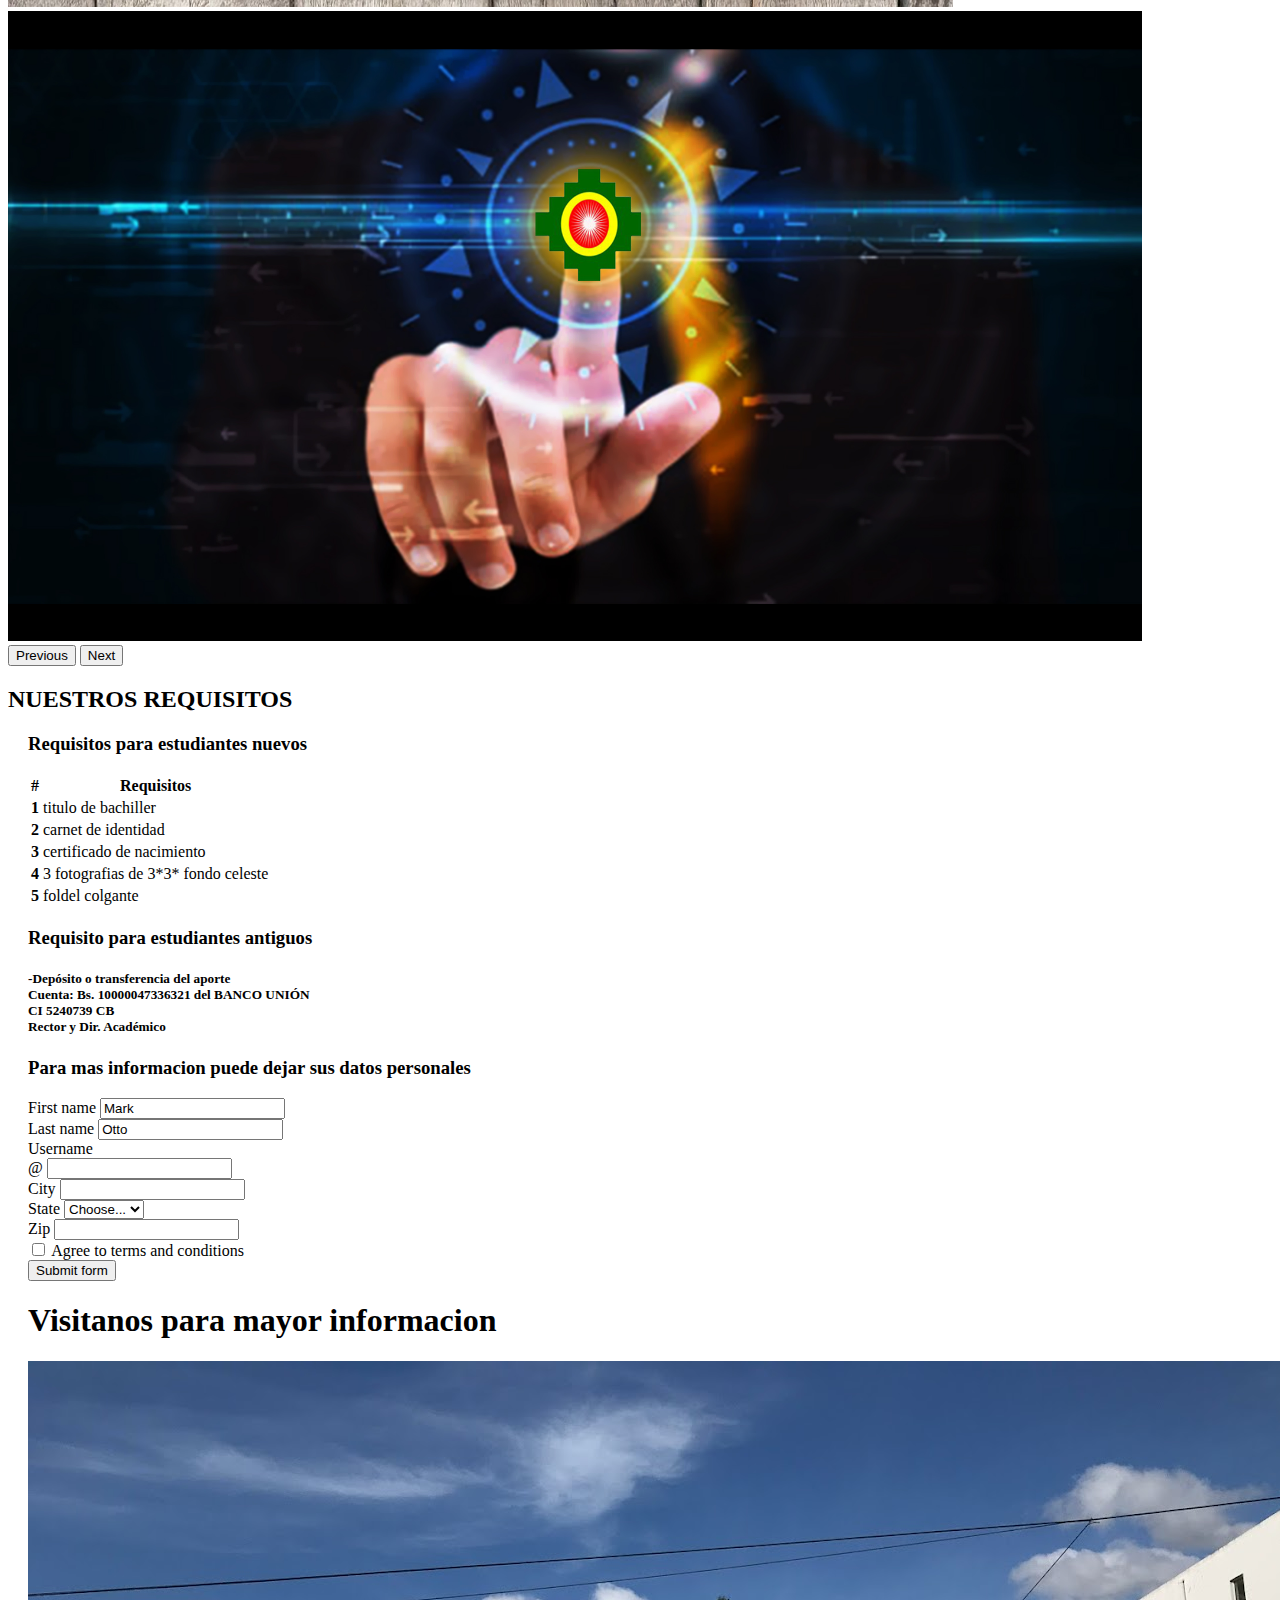
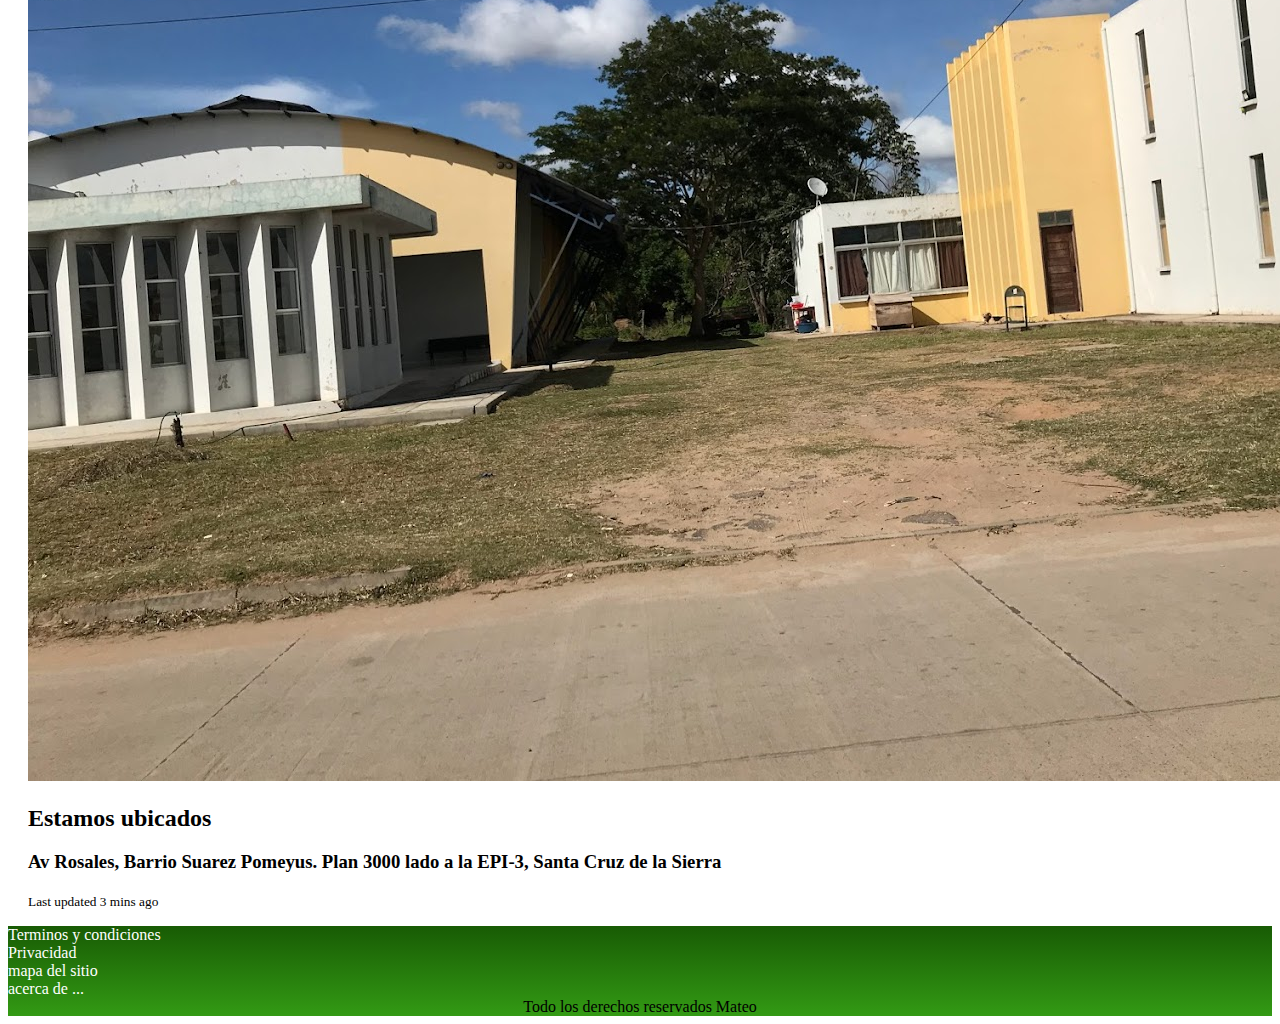
<file: web con bootstrap/requisitos.html>
<!doctype html>
<html lang="es">
  <head>
    <meta charset="utf-8">
    <meta name="viewport" content="width=device-width, initial-scale=1">
    <title>Pagina web institucio</title>
    <link href="https://cdn.jsdelivr.net/npm/bootstrap@5.2.3/dist/css/bootstrap.min.css" rel="stylesheet" integrity="sha384-rbsA2VBKQhggwzxH7pPCaAqO46MgnOM80zW1RWuH61DGLwZJEdK2Kadq2F9CUG65" crossorigin="anonymous">
    <link rel="stylesheet" href="css/estilo.css">
  </head>
  <body>
    <!--inicia el menu-->
    <nav id="menu" class="navbar navbar-expand-lg bg-light">
        <div class="container-fluid">
          <a class="navbar-brand" href="#">
            <img src="img/logo_2.png" alt="tecnologico">
          </a>
          <button class="navbar-toggler" type="button" data-bs-toggle="collapse" data-bs-target="#navbarSupportedContent" aria-controls="navbarSupportedContent" aria-expanded="false" aria-label="Toggle navigation">
            <span class="navbar-toggler-icon"></span>
          </button>
          <div class="collapse navbar-collapse" id="navbarSupportedContent">
            <ul class="navbar-nav me-auto mb-2 mb-lg-0">
                <li class="nav-item"><a class="nav-link active" href="index.html">Inicio</a> </li>
                <li class="nav-item"><a class="nav-link" href="quienessomos.html">Quienes somos</a> </li>
                <li class="nav-item"><a class="nav-link" href="requisitos.html">Requisistos</a> </li>



              <li class="nav-item dropdown">
                <a class="nav-link dropdown-toggle" href="#" role="button" data-bs-toggle="dropdown" aria-expanded="false">
                  Carreras
                </a>
                <ul class="dropdown-menu">
                  <li><a class="dropdown-item" href="#">sistemas inforamticos</a></li>
                  <li><a class="dropdown-item" href="#">gastronomia</a></li>
                  <li><hr class="dropdown-divider"></li>
                  <li><a class="dropdown-item" href="#">electronica</a></li>
                  <li><a class="dropdown-item" href="#">agropecuaria</a></li>
                  <li><hr class="dropdown-divider"></li>

                  <li><a class="dropdown-item" href="#">informatica insdustrial</a></li>
                  <li><a class="dropdown-item" href="#">comunicacion</a></li>
                </ul>
              </li>
              <li class="nav-item"><a class="nav-link" href="#">Contactenos</a> </li>


            </ul>
            
          </div>
        </div>
      </nav>

    <!--termina el menu-->


    <!--Inicio de Carrusel-->
<div id="portada">
    <div id="carouselExampleIndicators" class="carousel slide" data-bs-ride="true">
        <div class="carousel-indicators">
          <button type="button" data-bs-target="#carouselExampleIndicators" data-bs-slide-to="0"
           class="active" aria-current="true" aria-label="Slide 1"></button>
          <button type="button" data-bs-target="#carouselExampleIndicators" data-bs-slide-to="1"
           aria-label="Slide 2"></button>
          <button type="button" data-bs-target="#carouselExampleIndicators" data-bs-slide-to="2"
           aria-label="Slide 3"></button>
        </div>
        <div class="carousel-inner">
          <div class="carousel-item active">
            <img src="img/portada1.webp" class="d-block w-100" alt="imagen">
          </div>
          <div class="carousel-item">
            <img src="img/portada2.webp" class="d-block w-100" alt="imagen">
          </div>
          <div class="carousel-item">
            <img src="img/portada3.jpg" class="d-block w-100" alt="imagen">
          </div>
        </div>
        <button class="carousel-control-prev" type="button" data-bs-target="#carouselExampleIndicators" data-bs-slide="prev">
          <span class="carousel-control-prev-icon" aria-hidden="true"></span>
          <span class="visually-hidden">Previous</span>
        </button>
        <button class="carousel-control-next" type="button" data-bs-target="#carouselExampleIndicators" data-bs-slide="next">
          <span class="carousel-control-next-icon" aria-hidden="true"></span>
          <span class="visually-hidden">Next</span>
        </button>
      </div>
</div>

    <!--Final de Carrusel-->



    <div class="container-fluid pt-4 pb-4">
        <div class="row text-center">
          <h2>NUESTROS REQUISITOS</h2>
            
        </div>

    </div>
     <div class="row-clase">
      <h3>Requisitos para estudiantes nuevos</h3>
      <div class="row">
        <table class="table table-striped table-hover">
          <thead>
            <tr>
              <th scope="col">#</th>
              <th scope="col">Requisitos</th>
   
            </tr>
          </thead>
          <tbody>
            <tr>
              <th scope="row">1</th>
              <td>titulo de bachiller</td>
            </tr>
            <tr>
              <th scope="row">2</th>
              <td>carnet de identidad</td>

            </tr>
            
            <tr>
              <th scope="row">3</th>
              <td>certificado de nacimiento</td>

            </tr>
            <tr>
              <th scope="row">4</th>
              <td>3 fotografias de 3*3* fondo celeste</td>

            </tr>
            <tr>
              <th scope="row">5</th>
              <td>foldel colgante </td>

            </tr>

            
          </tbody>
        </table>
      </div>
      <div class="row">
        <h3>Requisito para estudiantes antiguos</h3>
        <h5>-Depósito o transferencia del aporte <br>
          Cuenta: Bs. 10000047336321 del BANCO UNIÓN <br>
          CI 5240739 CB <br>
          Rector y Dir. Académico
        </h5>
      </div>


      <div class="row">
        <h3 class="text-center">Para mas informacion puede dejar sus datos personales</h3>
        <form class="row g-3">
          <div class="col-md-4">
            <label for="validationDefault01" class="form-label">First name</label>
            <input type="text" class="form-control" id="validationDefault01" value="Mark" required>
          </div>
          <div class="col-md-4">
            <label for="validationDefault02" class="form-label">Last name</label>
            <input type="text" class="form-control" id="validationDefault02" value="Otto" required>
          </div>
          <div class="col-md-4">
            <label for="validationDefaultUsername" class="form-label">Username</label>
            <div class="input-group">
              <span class="input-group-text" id="inputGroupPrepend2">@</span>
              <input type="text" class="form-control" id="validationDefaultUsername"  aria-describedby="inputGroupPrepend2" required>
            </div>
          </div>
          <div class="col-md-6">
            <label for="validationDefault03" class="form-label">City</label>
            <input type="text" class="form-control" id="validationDefault03" required>
          </div>
          <div class="col-md-3">
            <label for="validationDefault04" class="form-label">State</label>
            <select class="form-select" id="validationDefault04" required>
              <option selected disabled value="">Choose...</option>
              <option>...</option>
            </select>
          </div>
          <div class="col-md-3">
            <label for="validationDefault05" class="form-label">Zip</label>
            <input type="text" class="form-control" id="validationDefault05" required>
          </div>
          <div class="col-12">
            <div class="form-check">
              <input class="form-check-input" type="checkbox" value="" id="invalidCheck2" required>
              <label class="form-check-label" for="invalidCheck2">
                Agree to terms and conditions
              </label>
            </div>
          </div>
          <div class="col-12">
            <button class="btn btn-primary" type="submit">Submit form</button>
          </div>
        </form>

      </div>
      <div class="row" id="visita">
        <h1 class="text-center">Visitanos para mayor informacion  </h1> 
        <div class="card">
          <img src="img/visitano.jpg" class="card-img-top" alt="...">
          <div class="card-body">
            <h2 class="card-title">Estamos ubicados</h2>
            <h3 class="card-text">Av Rosales, Barrio Suarez Pomeyus. Plan 3000 lado a la EPI-3, Santa Cruz de la Sierra</h3>
            <p class="card-text"><small class="text-muted">Last updated 3 mins ago</small></p>
          </div>
        </div>
        


      </div>

     </div>



    


    <footer id="pie">
        <div class="container pt-4 pb-4">
            <div class="row">
                <div class="col-lg-3 col-md-6 col-sm-12">Terminos y condiciones</div>
                <div class="col-lg-3 col-md-6 col-sm-12">Privacidad</div>
                <div class="col-lg-3 col-md-6 col-sm-12">mapa del sitio</div>
                <div class="col-lg-3 col-md-6 col-sm-12">acerca de ...</div>
          
            </div>
            <div class="row">
                <div id="derecho" class="col-sm-12">Todo los derechos reservados Mateo </div>
            </div>
        </div>
    </footer>

    







    <script src="https://cdn.jsdelivr.net/npm/bootstrap@5.2.3/dist/js/bootstrap.bundle.min.js" integrity="sha384-kenU1KFdBIe4zVF0s0G1M5b4hcpxyD9F7jL+jjXkk+Q2h455rYXK/7HAuoJl+0I4" crossorigin="anonymous"></script>
  </body>
</html>
</file>
<file: web con bootstrap/css/estilo.css>
/*Sobre escribiendo las hojas de estilo de bootstrap */
/* Menu*/
#menu img{
    width: 200px;
}
#menu{
    background: #185B04 !important;
}
#menu a{
    color: #fff;
}
#menu a:hover{
    color: #fff200;
}


/*Portada*/
#portada img{
    max-height: 70vh;
}

/*Footer= pie de pagina*/
#pie{
    background: linear-gradient(180deg, #185B04, #339A14);
    color: white;
}
#derecho{
    text-align: center;
    color: black;
}
.text{
    padding-left: 50px;
    color: #185B04;
}
.texto{
    padding-left: 50px;
}
.row-clase{
    padding-left: 20px;
}
</file>
